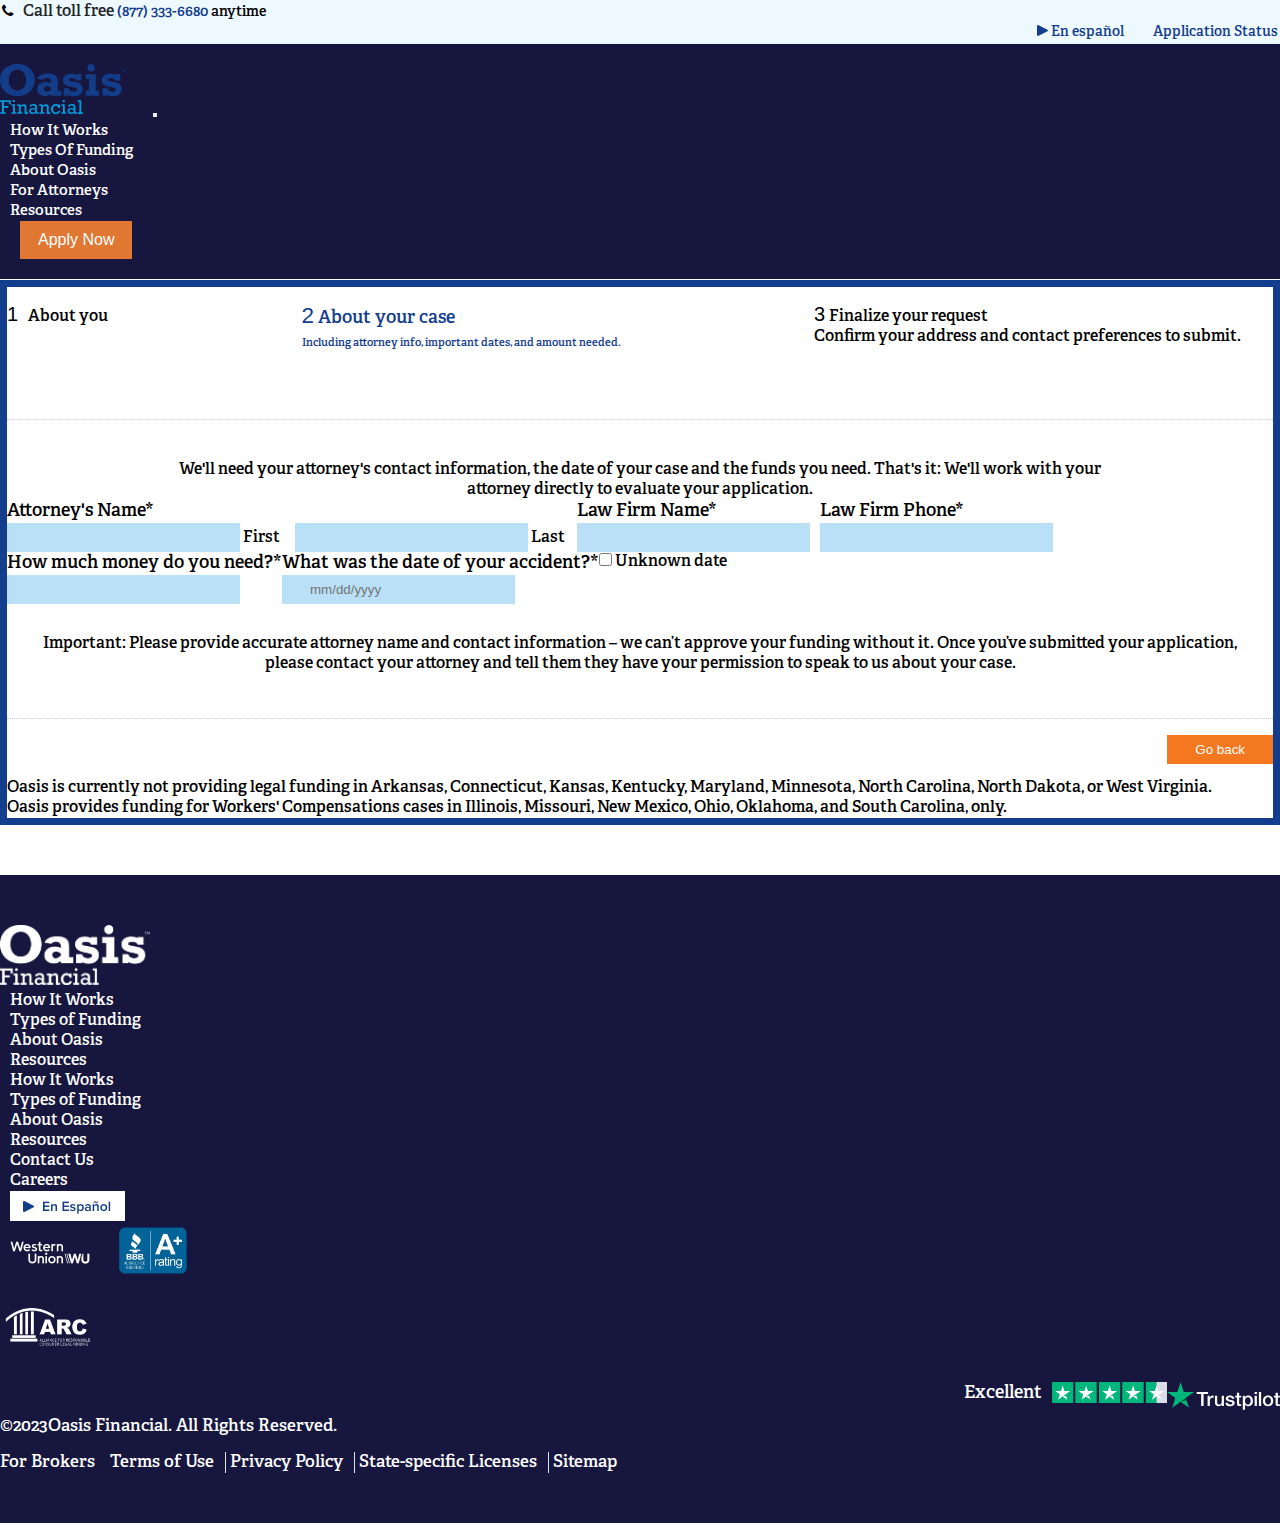
<file: form2.html>
<!doctype html>
<html lang="en">
   <head>
      <!-- Required meta tags -->
      <meta charset="utf-8">
      <meta name="viewport" content="width=device-width, initial-scale=1">
      <link rel="stylesheet" href="style.css">
      <!-- Bootstrap CSS -->
      <link href="https://cdn.jsdelivr.net/npm/bootstrap@5.0.2/dist/css/bootstrap.min.css" rel="stylesheet" integrity="sha384-EVSTQN3/azprG1Anm3QDgpJLIm9Nao0Yz1ztcQTwFspd3yD65VohhpuuCOmLASjC" crossorigin="anonymous">
      <!-- Fontawesome css  -->
      <link rel="stylesheet" href="https://cdnjs.cloudflare.com/ajax/libs/font-awesome/4.7.0/css/font-awesome.min.css">
      <title>Morris</title>
   </head>
   <body>
      <header id="topheader">
         <div class="container">
            <div class="row">
               <div class="col-md-6">
                  <small style="font-size: .9rem;">
                  <i class="fa fa-phone phone-icon"></i>
                  <span class="call_toll">Call toll free</span> 
                  <a href="tel:877.333.6680" class="callTollFree">(877) 333-6680</a> 
                  <span class="call_anytime">anytime</span>
                  </small>
               </div>
               <div class="col-md-6 flote_text">
                  <a class="bold_anchor" href="https://www.oasisfinancial.com/es/" class="lang">
                     <svg width="11px" height="11px" viewBox="0 0 11 11" version="1.1" class="mr-2 position-relative" style="top:-1px">
                        <g id="Mockup" stroke="none" stroke-width="1" fill="none" fill-rule="evenodd">
                           <g id="Desktop-//-About-" transform="translate(-279.000000, -2897.000000)" fill="#133D8D">
                              <g id="Group" transform="translate(277.000000, 2887.000000)">
                                 <g id="noun_triangle_1730476_000000" transform="translate(7.500000, 15.500000) rotate(90.000000) translate(-7.500000, -15.500000) translate(2.000000, 10.000000)">
                                    <path d="M6.36080666,0.564102564 L10.8553266,9.32938856 C11.0482245,9.69822485 11.0482245,10.0887574 10.8553266,10.4575937 C10.6817185,10.8047337 10.373082,11 10.0065761,11 L0.998246383,11 C0.631740465,11 0.323103902,10.8047337 0.13020605,10.4575937 C-0.0434020167,10.0887574 -0.0434020167,9.69822485 0.13020605,9.32938856 L4.64401578,0.564102564 C4.81762385,0.195266272 5.12626041,0 5.49276633,0 C5.85927225,0 6.16790881,0.195266272 6.36080666,0.564102564 Z" id="Path"></path>
                                 </g>
                              </g>
                           </g>
                        </g>
                     </svg>
                     En español
                  </a>
                  <a class="float-right bold_anchor"  href="#/">
                  Application Status</a>
               </div>
            </div>
         </div>
      </header>
      <header id="siteheader">
         <nav class="navbar navbar-expand-lg">
            <div class="container">
               <a class="navbar-brand" href="#"><img src="img/Oasis-logo.svg"></a>
               <button class="navbar-toggler" type="button" data-bs-toggle="collapse" data-bs-target="#navbarSupportedContent" aria-controls="navbarSupportedContent" aria-expanded="false" aria-label="Toggle navigation">
               <span class="navbar-toggler-icon"></span>
               </button>
               <div class="collapse navbar-collapse" id="navbarSupportedContent">
                  <ul class="navbar-nav ms-auto mb-2 mb-lg-0">
                     <li class="nav-item">
                        <a class="nav-link active" aria-current="page" href="#">How It Works</a>
                     </li>
                     <li class="nav-item"><a class="nav-link" href="#">Types Of Funding</a></li>
                     <li class="nav-item"><a class="nav-link" href="#">About Oasis</a></li>
                     <li class="nav-item"><a class="nav-link" href="#">For Attorneys</a></li>
                     <li class="nav-item"><a class="nav-link" href="#">Resources</a></li>
                     <button class="btn-hd">Apply Now</button>
                  </ul>
               </div>
            </div>
         </nav>
      </header>

      <div class="section pt-5 pt-md-6 pb-md-7 overlap d-none d-md-block" id="getstarted">
        <div class="container-fluid">
           <div class="row">
              <div class="col-lg-10 offset-lg-1">
                 <div class="row justify-content-center">
                    <div class="col-md-12 border-top border-secondary text-center bg-white shadow pt-5 pt-md-5" style="border-width:7px !important;">
                       <div class="row justify-content-center">
                          <div class="col-md-10">
                             <div class="gf_browser_chrome gform_wrapper gform_legacy_markup_wrapper gform-theme--no-framework" data-form-theme="legacy" data-form-index="0" id="gform_wrapper_26" >
                                <div id="gf_26" class="gform_anchor" tabindex="-1"></div>
                                <form method="post" enctype="multipart/form-data" id="gform_26" action="/#gf_26" data-formid="26" novalidate="">
                                   <div id="gf_page_steps_26" class="gf_page_steps">
                                      <div id="gf_step_26_1" class="gf_step gf_step_first gf_step_completed gf_step_previous"><span class="gf_step_number">1</span><span class="gf_step_label">&nbsp; About you</span></div>
                                      <div id="gf_step_26_2" class="gf_step gf_step_active"><span class="gf_step_number">2</span><span class="gf_step_label">About your case<br><span class="subtext">Including attorney info, important dates, and amount needed.</span></span></div>
                                      <div id="gf_step_26_3" class="gf_step gf_step_last gf_step_next gf_step_pending"><span class="gf_step_number">3</span><span class="gf_step_label">Finalize your request<br><span class="subtext">Confirm your address and contact preferences to submit.</span></span></div>
                                   </div>
                                   <div class="gform-body gform_body">
                                      <div id="gform_page_26_1" class="gform_page " style="display:none;">
                                         <div class="gform_page_fields">
                                            <ul id="gform_fields_26" class="gform_fields top_label form_sublabel_below description_below">
                                                <li id="field_26_51" class="gfield gfield--type-html gfield_html gfield_html_formatted gfield_no_follows_desc field_sublabel_below gfield--no-description field_description_below gfield_visibility_visible" data-js-reload="field_26_51">
                                                   <h2 style="text-align: center;" align="center">Let's get started.</h2>
                                                   <p style="text-align: center;" align="center">There is <strong>no fee to apply</strong>, and you owe us nothing if you lose your case.  Questions? Call us at  <a href="tel:877-333-6680">(877) 333-6680</a>.</p>
                                                </li>
                                                </ul>
                                                
                                            <ul id="gform_fields_26" class="gform_fields top_label form_sublabel_below description_below">
                                              
                                               <li id="field_26_8" class="gfield gfield--type-text gf_quarter gfield_contains_required field_sublabel_below gfield--no-description field_description_below gfield_visibility_visible" data-js-reload="field_26_8">
                                                  <label class="gfield_label gform-field-label" for="input_26_8">First Name<span class="gfield_required"><span class="gfield_required gfield_required_asterisk">*</span></span></label>
                                                  <div class="ginput_container ginput_container_text"><input name="input_8" id="input_26_8" type="text" value="anil" class="medium" aria-required="true" aria-invalid="false"> </div>
                                               </li>
                                               <li id="field_26_9" class="gfield gfield--type-text gf_quarter gfield_contains_required field_sublabel_below gfield--no-description field_description_below gfield_visibility_visible" data-js-reload="field_26_9">
                                                  <label class="gfield_label gform-field-label" for="input_26_9">Last Name<span class="gfield_required"><span class="gfield_required gfield_required_asterisk">*</span></span></label>
                                                  <div class="ginput_container ginput_container_text"><input name="input_9" id="input_26_9" type="text" value="ken" class="medium" aria-required="true" aria-invalid="false"> </div>
                                               </li>
                                               <li id="field_26_2" class="gfield gfield--type-email gf_quarter gfield_contains_required field_sublabel_below gfield--no-description field_description_below gfield_visibility_visible" data-js-reload="field_26_2">
                                                  <label class="gfield_label gform-field-label" for="input_26_2">Email<span class="gfield_required"><span class="gfield_required gfield_required_asterisk">*</span></span></label>
                                                  <div class="ginput_container ginput_container_email">
                                                     <input name="input_2" id="input_26_2" type="email" value="anilkain851666999@gmail.com" class="medium" aria-required="true" aria-invalid="false">
                                                  </div>
                                               </li>
                                               <li id="field_26_3" class="gfield gfield--type-phone gf_quarter gfield_contains_required field_sublabel_below gfield--has-description field_description_below gfield_visibility_visible" data-js-reload="field_26_3">
                                                  <label class="gfield_label gform-field-label" for="input_26_3">Phone Number<span class="gfield_required"><span class="gfield_required gfield_required_asterisk">*</span></span></label>
                                                  <div class="ginput_container ginput_container_phone"><input name="input_3" id="input_26_3" type="tel" value="(666) 666-6666" class="medium" aria-required="true" aria-invalid="false" aria-describedby="gfield_description_26_3"></div>
                                                  <div class="gfield_description" id="gfield_description_26_3">
                                                     <p class="description">By providing your phone number above, you consent to receive informational and promotional phone calls and text messages to the number you provided about the status of your application, related funding or other funding opportunities.  To opt-out, visit <a href="/privacy-rights">www.oasisfinancial.com/privacy-rights</a></p>
                                                  </div>
                                               </li>
                                               <li id="field_26_48" class="gfield gfield--type-address validateState gf_left_third gfield_contains_required field_sublabel_below gfield--has-description field_description_below gfield_visibility_visible" data-js-reload="field_26_48">
                                                  <label class="gfield_label gform-field-label gfield_label_before_complex">What state do you live in?<span class="gfield_required"><span class="gfield_required gfield_required_asterisk">*</span></span></label>    
                                                  <div class="ginput_complex ginput_container has_state ginput_container_address gform-grid-row" id="input_26_48">
                                                     <span class="ginput_right address_state ginput_address_state gform-grid-col" id="input_26_48_4_container">
                                                        <select name="input_48.4" id="input_26_48_4" aria-required="true" aria-invalid="false">
                                                           <option value="">State</option>
                                                           <option value="Alabama" selected="selected">Alabama</option>
                                                           <option value="Alaska">Alaska</option>
                                                           <option value="American Samoa">American Samoa</option>
                                                           <option value="Arizona">Arizona</option>
                                                           <option value="Arkansas">Arkansas</option>
                                                           <option value="California">California</option>
                                                           <option value="Colorado">Colorado</option>
                                                           <option value="Connecticut">Connecticut</option>
                                                           <option value="Delaware">Delaware</option>
                                                           <option value="District of Columbia">District of Columbia</option>
                                                           <option value="Florida">Florida</option>
                                                           <option value="Georgia">Georgia</option>
                                                           <option value="Guam">Guam</option>
                                                           <option value="Hawaii">Hawaii</option>
                                                           <option value="Idaho">Idaho</option>
                                                           <option value="Illinois">Illinois</option>
                                                           <option value="Indiana">Indiana</option>
                                                           <option value="Iowa">Iowa</option>
                                                           <option value="Kansas">Kansas</option>
                                                           <option value="Kentucky">Kentucky</option>
                                                           <option value="Louisiana">Louisiana</option>
                                                           <option value="Maine">Maine</option>
                                                           <option value="Maryland">Maryland</option>
                                                           <option value="Massachusetts">Massachusetts</option>
                                                           <option value="Michigan">Michigan</option>
                                                           <option value="Minnesota">Minnesota</option>
                                                           <option value="Mississippi">Mississippi</option>
                                                           <option value="Missouri">Missouri</option>
                                                           <option value="Montana">Montana</option>
                                                           <option value="Nebraska">Nebraska</option>
                                                           <option value="Nevada">Nevada</option>
                                                           <option value="New Hampshire">New Hampshire</option>
                                                           <option value="New Jersey">New Jersey</option>
                                                           <option value="New Mexico">New Mexico</option>
                                                           <option value="New York">New York</option>
                                                           <option value="North Carolina">North Carolina</option>
                                                           <option value="North Dakota">North Dakota</option>
                                                           <option value="Northern Mariana Islands">Northern Mariana Islands</option>
                                                           <option value="Ohio">Ohio</option>
                                                           <option value="Oklahoma">Oklahoma</option>
                                                           <option value="Oregon">Oregon</option>
                                                           <option value="Pennsylvania">Pennsylvania</option>
                                                           <option value="Puerto Rico">Puerto Rico</option>
                                                           <option value="Rhode Island">Rhode Island</option>
                                                           <option value="South Carolina">South Carolina</option>
                                                           <option value="South Dakota">South Dakota</option>
                                                           <option value="Tennessee">Tennessee</option>
                                                           <option value="Texas">Texas</option>
                                                           <option value="Utah">Utah</option>
                                                           <option value="U.S. Virgin Islands">U.S. Virgin Islands</option>
                                                           <option value="Vermont">Vermont</option>
                                                           <option value="Virginia">Virginia</option>
                                                           <option value="Washington">Washington</option>
                                                           <option value="West Virginia">West Virginia</option>
                                                           <option value="Wisconsin">Wisconsin</option>
                                                           <option value="Wyoming">Wyoming</option>
                                                        </select>
                                                        <label for="input_26_48_4" id="input_26_48_4_label" class="gform-field-label gform-field-label--type-sub ">State</label>
                                                     </span>
                                                     <input type="hidden" class="gform_hidden" name="input_48.6" id="input_26_48_6" value="United States">
                                                     <div class="gf_clear gf_clear_complex"></div>
                                                     <span class="errorState" style="display: none;">Oasis does not fund applications in your state.</span>
                                                  </div>
                                                  <div class="gfield_description" id="gfield_description_26_48">View Oasis Financial’s <a href="/state-specific-licenses/" target="_blank">state-specific licenses</a>, including South Carolina.</div>
                                               </li>
                                               <li id="field_26_13" class="gfield gfield--type-select validateCase gf_middle_third gfield_contains_required field_sublabel_below gfield--no-description field_description_below gfield_visibility_visible" data-js-reload="field_26_13">
                                                  <label class="gfield_label gform-field-label" for="input_26_13">What kind of case do you have<span class="gfield_required"><span class="gfield_required gfield_required_asterisk">*</span></span></label>
                                                  <div class="ginput_container ginput_container_select">
                                                     <select name="input_13" id="input_26_13" class="medium gfield_select" aria-required="true" aria-invalid="false">
                                                        <option value="">Select One</option>
                                                        <option value="Auto Accident" selected="selected">Auto Accident</option>
                                                        <option value="Workers Compensation">Workers' Compensation</option>
                                                        <option value="Slip and Fall">Slip and Fall / Injury on Other's Property</option>
                                                        <option value="Baby / Talcum Powder">Baby / Talcum Powder</option>
                                                        <option value="Roundup">Roundup</option>
                                                        <option value="Wrongful Death">Wrongful Death</option>
                                                        <option value="Wrongful Termination / Employment">Wrongful Termination / Employment</option>
                                                        <option value="Sexual Harassment / Abuse">Sexual Harassment / Abuse</option>
                                                        <option value="Other">Other</option>
                                                        <option value="Social Security/Disablilty">Social Security/Disablilty</option>
                                                     </select>
                                                     <span class="errorCase" style="display: none;">Oasis does not fund workers compensation cases in your state.</span><span class="errorCaseSocial" style="display: none;">Oasis does not fund  Social Security/Disability cases.</span><span class="errorCasePowder" style="display: none;">Oasis does not currently fund baby/talcum powder cases.</span>
                                                  </div>
                                               </li>
                                               <li id="field_26_46" class="gfield gfield--type-radio gfield--type-choice gf_right_third gf_list_twocol gfield_contains_required field_sublabel_below gfield--no-description field_description_below gfield_visibility_visible" data-js-reload="field_26_46">
                                                  <label class="gfield_label gform-field-label">Are you currently working with an attorney on this case?<span class="gfield_required"><span class="gfield_required gfield_required_asterisk">*</span></span></label>
                                                  <div class="ginput_container ginput_container_radio">
                                                     <ul class="gfield_radio" id="input_26_46">
                                                        <li class="gchoice gchoice_26_46_0">
                                                           <input name="input_46" type="radio" value="TRUE" checked="checked" id="choice_26_46_0">
                                                           <label for="choice_26_46_0" id="label_26_46_0" class="gform-field-label gform-field-label--type-inline">Yes</label>
                                                        </li>
                                                        <li class="gchoice gchoice_26_46_1">
                                                           <input name="input_46" type="radio" value="FALSE" id="choice_26_46_1">
                                                           <label for="choice_26_46_1" id="label_26_46_1" class="gform-field-label gform-field-label--type-inline">No, not yet</label>
                                                        </li>
                                                     </ul>
                                                  </div>
                                               </li>
                                            </ul>
                                         </div>
                                         <div class="gform_page_footer top_label">
                                            <input type="button" id="gform_next_button_26_43" class="gform_next_button gform-theme-button button" value="Continue to case details"> 
                                         </div>
                                      </div>
                                      <div id="gform_page_26_2" class="gform_page">
                                         <div class="gform_page_fields">
                                            <ul id="gform_fields_26_2" class="gform_fields top_label form_sublabel_below description_below">
                                                <li id="field_26_52" class="gfield gfield--type-html gfield_html gfield_html_formatted gfield_no_follows_desc field_sublabel_below gfield--no-description field_description_below gfield_visibility_visible" data-js-reload="field_26_52">
                                                   <p>We'll need your <strong>attorney's contact information</strong>, the date of your case and the funds you need. That's it: We'll work with your attorney directly to evaluate your application.</p>
                                                </li>
                                                </ul>
                                            <ul id="gform_fields_26_2" class="gform_fields top_label form_sublabel_below description_below">
                                            
                                               <li id="field_26_21" class="gfield gfield--type-name gf_left_third gfield_contains_required field_sublabel_below gfield--no-description field_description_below gfield_visibility_visible" data-js-reload="field_26_21">
                                                  <label class="gfield_label gform-field-label gfield_label_before_complex">Attorney's Name<span class="gfield_required"><span class="gfield_required gfield_required_asterisk">*</span></span></label>
                                                  <div class="ginput_complex ginput_container ginput_container--name no_prefix has_first_name no_middle_name has_last_name no_suffix gf_name_has_2 ginput_container_name gform-grid-row" id="input_26_21">
                                                     <span id="input_26_21_3_container" class="name_first gform-grid-col gform-grid-col--size-auto">
                                                     <input type="text" name="input_21.3" id="input_26_21_3" value="" aria-required="true">
                                                     <label for="input_26_21_3" class="gform-field-label gform-field-label--type-sub ">First</label>
                                                     </span>
                                                     <span id="input_26_21_6_container" class="name_last gform-grid-col gform-grid-col--size-auto">
                                                     <input type="text" name="input_21.6" id="input_26_21_6" value="" aria-required="true">
                                                     <label for="input_26_21_6" class="gform-field-label gform-field-label--type-sub ">Last</label>
                                                     </span>
                                                  </div>
                                               </li>

                                               <li id="field_26_18" class="gfield gfield--type-text gf_middle_third gfield_contains_required field_sublabel_below gfield--no-description field_description_below gfield_visibility_visible" data-js-reload="field_26_18">
                                                  <label class="gfield_label gform-field-label" for="input_26_18">Law Firm Name<span class="gfield_required"><span class="gfield_required gfield_required_asterisk">*</span></span></label>
                                                  <div class="ginput_container ginput_container_text"><input name="input_18" id="input_26_18" type="text" value="" class="medium" aria-required="true" aria-invalid="false"> </div>
                                               </li>

                                               <li id="field_26_33" class="gfield gfield--type-phone gf_right_third gfield_contains_required field_sublabel_below gfield--no-description field_description_below gfield_visibility_visible" data-js-reload="field_26_33">
                                                  <label class="gfield_label gform-field-label" for="input_26_33">Law Firm Phone<span class="gfield_required"><span class="gfield_required gfield_required_asterisk">*</span></span></label>
                                                  <div class="ginput_container ginput_container_phone"><input name="input_33" id="input_26_33" type="tel" value="" class="medium" aria-required="true" aria-invalid="false"></div>
                                               </li>

                                               
                                            </ul>
                                            <ul id="gform_fields_26_2">
                                                <li id="field_26_14" class="gfield gfield--type-text gf_left_third gfield_contains_required field_sublabel_below gfield--no-description field_description_below gfield_visibility_visible" data-js-reload="field_26_14">
                                                    <label class="gfield_label gform-field-label" for="input_26_14">How much money do you need?<span class="gfield_required"><span class="gfield_required gfield_required_asterisk">*</span></span></label>
                                                    <div class="ginput_container ginput_container_text"><input name="input_14" id="input_26_14" type="text" value="" class="medium" aria-required="true" aria-invalid="false"> </div>
                                                 </li>
  
                                                 <li id="field_26_22" class="gfield gfield--type-date gfield--input-type-datepicker gfield--datepicker-no-icon gf_middle_third gfield_contains_required field_sublabel_below gfield--no-description field_description_below gfield_visibility_visible" data-js-reload="field_26_22">
                                                    <label class="gfield_label gform-field-label" for="input_26_22">What was the date of your accident?<span class="gfield_required"><span class="gfield_required gfield_required_asterisk">*</span></span></label>
                                                    <div class="ginput_container ginput_container_date">
                                                       <input name="input_22" id="input_26_22" type="text" value="" class="datepicker gform-datepicker mdy datepicker_no_icon gdatepicker-no-icon hasDatepicker initialized" placeholder="mm/dd/yyyy" aria-describedby="input_26_22_date_format" aria-invalid="false" aria-required="true">
                                                       <!-- <span id="input_26_22_date_format" class="screen-reader-text">MM slash DD slash YYYY</span> -->
                                                    </div>
                                                    <input type="hidden" id="gforms_calendar_icon_input_26_22" class="gform_hidden" value="https://www.oasisfinancial.com/wp-content/plugins/gravityforms/images/datepicker/datepicker.svg">
                                                 </li>
                                                 <li id="field_26_23" class="gfield gfield--type-checkbox gfield--type-choice gf_right_third field_sublabel_below gfield--no-description field_description_below gfield_visibility_visible" data-js-reload="field_26_23">
                                                    <label class="gfield_label gform-field-label screen-reader-text gfield_label_before_complex"></label>
                                                    <div class="ginput_container ginput_container_checkbox">
                                                       <ul class="gfield_checkbox" id="input_26_23">
                                                          <li class="gchoice gchoice_26_23_1">
                                                             <input class="gfield-choice-input" name="input_23.1" type="checkbox" value="Unknown date" id="choice_26_23_1">
                                                             <label for="choice_26_23_1" id="label_26_23_1" class="gform-field-label gform-field-label--type-inline">Unknown date</label>
                                                          </li>
                                                       </ul>
                                                    </div>
                                                 </li>
                                            </ul>
                                            <ul id="gform_fields_26_2">
                                                
                                                 <li id="field_26_49" class="gfield gfield--type-html gfield_html gfield_html_formatted gfield_no_follows_desc field_sublabel_below gfield--no-description field_description_below gfield_visibility_visible" data-js-reload="field_26_49">
                                                    <p><strong>Important: Please provide accurate attorney name and contact information – we can’t approve your funding without it. Once you’ve submitted your application, please contact your attorney and tell them they have your permission to speak to us about your case.</strong></p>
                                                 </li>
                                            </ul>
                                         </div>
                                         <div class="gform_page_footer top_label">
                                            <input type="button" id="gform_previous_button_26_44" class="gform_previous_button gform-theme-button gform-theme-button--secondary button" value="Go back" > 
                                         </div>
                                      </div>
                                   </div>
                                </form>
                             </div>
                           
                             <p class="small text-dark mt-md-7 d-none d-md-block">Oasis is currently not providing legal funding in Arkansas, Connecticut, Kansas, Kentucky, Maryland, Minnesota, North Carolina, North Dakota, or  West Virginia.<br>Oasis provides funding for Workers' Compensations cases in Illinois, Missouri, New Mexico, Ohio, Oklahoma, and  South Carolina, only.</p>
                          </div>
                       </div>
                    </div>
                 </div>
              </div>
           </div>
        </div>
     </div>


      <!-- ==========Footer start===========-->
      <footer id="sitefooter">
         <div class="container">
            <div class="row">
               <div class="col-xl-2 col-lg-2 col-md-12">
                  <img  class="footer_logo" src="img/Oasis-logo-white.webp">
               </div>
               <div class="col-xl-2 col-lg-2 col-md-12">
                  <div class="nav footerNav">
                     <ul>
                        <li class="nav-item"><a href="#" class="nav-link">How It Works</a></li>
                        <li class="nav-item"><a href="#" class="nav-link">Types of Funding</a></li>
                        <li class="nav-item"><a href="#" class="nav-link">About Oasis</a></li>
                        <li class="nav-item"><a href="#" class="nav-link">Resources</a></li>
                     </ul>
                  </div>
               </div>
               <div class="col-xl-2 col-lg-2 col-md-12">
                  <div class="nav footerNav">
                     <ul>
                        <li class="nav-item"><a href="#" class="nav-link">How It Works</a></li>
                        <li class="nav-item"><a href="#" class="nav-link">Types of Funding</a></li>
                        <li class="nav-item"><a href="#" class="nav-link">About Oasis</a></li>
                        <li class="nav-item"><a href="#" class="nav-link">Resources</a></li>
                     </ul>
                  </div>
               </div>
               <div class="col-xl-2 col-lg-2 col-md-12">
                  <div class="nav footerNav">
                     <ul>
                        <li class="nav-item"><a href="#" class="nav-link">Contact Us</a></li>
                        <li class="nav-item"><a href="#" class="nav-link">Careers</a></li>
                        <li class="nav-item"><a href="#" class="nav-link">
                           <img width="230" height="60" style="max-width:115px; height:auto;" src="img/ESP_footer.webp" alt="Español"  class="entered lazyloaded">
                           </a>
                        </li>
                     </ul>
                  </div>
               </div>
               <div class="col-xl-2 col-lg-2 col-md-12">
                  <img class="footer_img_sm" src="img/WU_LOGO_PRIM_ST_R_BL_RGB-1.webp">
                  <img class="footer_img_sm" src="img/BBB-A-rating.webp">
               </div>
               <div class="col-xl-2 col-lg-2 col-md-12">
                  <img class="footer_img_sm" src="img/ARC-LOGO-PNG_WHT.webp">
               </div>
            </div>
            <div class="row">
               <div id="tp-widget-wrapper" class="tp-widget-wrapper visible">
                  <a id="profile-link" target="_blank" href="https://www.trustpilot.com/review/oasisfinancial.com?utm_medium=trustbox&amp;utm_source=MicroStar">
                     <!-- Human Score -->
                     <div id="trust-score" class="tp-widget-trustscore">Excellent</div>
                     <!-- Stars -->
                     <div id="tp-widget-stars" class="tp-widget-stars">
                        <div class="">
                           <div class="tp-stars tp-stars--4 tp-stars--4--half">
                              <div>
                                 <svg role="img" aria-labelledby="starRating" viewBox="0 0 251 46" xmlns="http://www.w3.org/2000/svg">
                                    <title id="starRating" lang="en">4.6 out of five star rating on Trustpilot</title>
                                    <g class="tp-star">
                                       <path class="tp-star__canvas" fill="#dcdce6" d="M0 46.330002h46.375586V0H0z"></path>
                                       <path class="tp-star__shape" d="M39.533936 19.711433L13.230239 38.80065l3.838216-11.797827L7.02115 19.711433h12.418975l3.837417-11.798624 3.837418 11.798624h12.418975zM23.2785 31.510075l7.183595-1.509576 2.862114 8.800152L23.2785 31.510075z" fill="#FFF"></path>
                                    </g>
                                    <g class="tp-star">
                                       <path class="tp-star__canvas" fill="#dcdce6" d="M51.24816 46.330002h46.375587V0H51.248161z"></path>
                                       <path class="tp-star__canvas--half" fill="#dcdce6" d="M51.24816 46.330002h23.187793V0H51.248161z"></path>
                                       <path class="tp-star__shape" d="M74.990978 31.32991L81.150908 30 84 39l-9.660206-7.202786L64.30279 39l3.895636-11.840666L58 19.841466h12.605577L74.499595 8l3.895637 11.841466H91L74.990978 31.329909z" fill="#FFF"></path>
                                    </g>
                                    <g class="tp-star">
                                       <path class="tp-star__canvas" fill="#dcdce6" d="M102.532209 46.330002h46.375586V0h-46.375586z"></path>
                                       <path class="tp-star__canvas--half" fill="#dcdce6" d="M102.532209 46.330002h23.187793V0h-23.187793z"></path>
                                       <path class="tp-star__shape" d="M142.066994 19.711433L115.763298 38.80065l3.838215-11.797827-10.047304-7.291391h12.418975l3.837418-11.798624 3.837417 11.798624h12.418975zM125.81156 31.510075l7.183595-1.509576 2.862113 8.800152-10.045708-7.290576z" fill="#FFF"></path>
                                    </g>
                                    <g class="tp-star">
                                       <path class="tp-star__canvas" fill="#dcdce6" d="M153.815458 46.330002h46.375586V0h-46.375586z"></path>
                                       <path class="tp-star__canvas--half" fill="#dcdce6" d="M153.815458 46.330002h23.187793V0h-23.187793z"></path>
                                       <path class="tp-star__shape" d="M193.348355 19.711433L167.045457 38.80065l3.837417-11.797827-10.047303-7.291391h12.418974l3.837418-11.798624 3.837418 11.798624h12.418974zM177.09292 31.510075l7.183595-1.509576 2.862114 8.800152-10.045709-7.290576z" fill="#FFF"></path>
                                    </g>
                                    <g class="tp-star">
                                       <path class="tp-star__canvas" fill="#dcdce6" d="M205.064416 46.330002h46.375587V0h-46.375587z"></path>
                                       <path class="tp-star__canvas--half" fill="#dcdce6" d="M205.064416 46.330002h23.187793V0h-23.187793z"></path>
                                       <path class="tp-star__shape" d="M244.597022 19.711433l-26.3029 19.089218 3.837419-11.797827-10.047304-7.291391h12.418974l3.837418-11.798624 3.837418 11.798624h12.418975zm-16.255436 11.798642l7.183595-1.509576 2.862114 8.800152-10.045709-7.290576z" fill="#FFF"></path>
                                    </g>
                                 </svg>
                              </div>
                           </div>
                        </div>
                     </div>
                     <!-- Logo -->
                     <div id="tp-widget-logo" class="tp-widget-logo">
                        <div class="">
                           <div>
                              <svg class="trustpilot" role="img" aria-labelledby="trustpilotLogo" viewBox="0 0 126 31" >
                                 <title id="trustpilotLogo">Trustpilot</title>
                                 <path class="tp-logo__text" d="M33.074774 11.07005H45.81806v2.364196h-5.010656v13.290316h-2.755306V13.434246h-4.988435V11.07005h.01111zm12.198892 4.319629h2.355341v2.187433h.04444c.077771-.309334.222203-.60762.433295-.894859.211092-.287239.466624-.56343.766597-.79543.299972-.243048.633276-.430858.999909-.585525.366633-.14362.744377-.220953 1.12212-.220953.288863 0 .499955.011047.611056.022095.1111.011048.222202.033143.344413.04419v2.408387c-.177762-.033143-.355523-.055238-.544395-.077333-.188872-.022096-.366633-.033143-.544395-.033143-.422184 0-.822148.08838-1.199891.254096-.377744.165714-.699936.41981-.977689.740192-.277753.331429-.499955.729144-.666606 1.21524-.166652.486097-.244422 1.03848-.244422 1.668195v5.39125h-2.510883V15.38968h.01111zm18.220567 11.334883H61.02779v-1.579813h-.04444c-.311083.574477-.766597 1.02743-1.377653 1.369908-.611055.342477-1.233221.51924-1.866497.51924-1.499864 0-2.588654-.364573-3.25526-1.104765-.666606-.740193-.999909-1.856005-.999909-3.347437V15.38968h2.510883v6.948968c0 .994288.188872 1.701337.577725 2.1101.377744.408763.922139.618668 1.610965.618668.533285 0 .96658-.077333 1.322102-.243048.355524-.165714.644386-.37562.855478-.65181.222202-.265144.377744-.596574.477735-.972194.09999-.37562.144431-.784382.144431-1.226288v-6.573349h2.510883v11.323836zm4.27739-3.634675c.07777.729144.355522 1.237336.833257 1.535623.488844.287238 1.06657.441905 1.744286.441905.233312 0 .499954-.022095.799927-.055238.299973-.033143.588836-.110476.844368-.209905.266642-.099429.477734-.254096.655496-.452954.166652-.198857.244422-.452953.233312-.773335-.01111-.320381-.133321-.585525-.355523-.784382-.222202-.209906-.499955-.364573-.844368-.497144-.344413-.121525-.733267-.232-1.17767-.320382-.444405-.088381-.888809-.18781-1.344323-.287239-.466624-.099429-.922138-.232-1.355432-.37562-.433294-.14362-.822148-.342477-1.166561-.596573-.344413-.243048-.622166-.56343-.822148-.950097-.211092-.386668-.311083-.861716-.311083-1.436194 0-.618668.155542-1.12686.455515-1.54667.299972-.41981.688826-.75124 1.14434-1.005336.466624-.254095.97769-.430858 1.544304-.541334.566615-.099429 1.11101-.154667 1.622075-.154667.588836 0 1.15545.066286 1.688736.18781.533285.121524 1.02213.320381 1.455423.60762.433294.276191.788817.640764 1.07768 1.08267.288863.441905.466624.98324.544395 1.612955h-2.621984c-.122211-.596572-.388854-1.005335-.822148-1.204193-.433294-.209905-.933248-.309334-1.488753-.309334-.177762 0-.388854.011048-.633276.04419-.244422.033144-.466624.088382-.688826.165715-.211092.077334-.388854.198858-.544395.353525-.144432.154667-.222203.353525-.222203.60762 0 .309335.111101.552383.322193.740193.211092.18781.488845.342477.833258.475048.344413.121524.733267.232 1.177671.320382.444404.088381.899918.18781 1.366542.287239.455515.099429.899919.232 1.344323.37562.444404.14362.833257.342477 1.17767.596573.344414.254095.622166.56343.833258.93905.211092.37562.322193.850668.322193 1.40305 0 .673906-.155541 1.237336-.466624 1.712385-.311083.464001-.711047.850669-1.199891 1.137907-.488845.28724-1.04435.508192-1.644295.640764-.599946.132572-1.199891.198857-1.788727.198857-.722156 0-1.388762-.077333-1.999818-.243048-.611056-.165714-1.14434-.408763-1.588745-.729144-.444404-.33143-.799927-.740192-1.05546-1.226289-.255532-.486096-.388853-1.071621-.411073-1.745528h2.533103v-.022095zm8.288135-7.700208h1.899828v-3.402675h2.510883v3.402675h2.26646v1.867052h-2.26646v6.054109c0 .265143.01111.486096.03333.684954.02222.18781.07777.353524.155542.486096.07777.132572.199981.232.366633.298287.166651.066285.377743.099428.666606.099428.177762 0 .355523 0 .533285-.011047.177762-.011048.355523-.033143.533285-.077334v1.933338c-.277753.033143-.555505.055238-.811038.088381-.266642.033143-.533285.04419-.811037.04419-.666606 0-1.199891-.066285-1.599855-.18781-.399963-.121523-.722156-.309333-.944358-.552381-.233313-.243049-.377744-.541335-.466625-.905907-.07777-.364573-.13332-.784383-.144431-1.248384v-6.683825h-1.899827v-1.889147h-.02222zm8.454788 0h2.377562V16.9253h.04444c.355523-.662858.844368-1.12686 1.477644-1.414098.633276-.287239 1.310992-.430858 2.055369-.430858.899918 0 1.677625.154667 2.344231.475048.666606.309335 1.222111.740193 1.666515 1.292575.444405.552382.766597 1.193145.9888 1.92229.222202.729145.333303 1.513527.333303 2.3421 0 .762288-.099991 1.50248-.299973 2.20953-.199982.718096-.499955 1.347812-.899918 1.900194-.399964.552383-.911029.98324-1.533194 1.31467-.622166.33143-1.344323.497144-2.18869.497144-.366634 0-.733267-.033143-1.0999-.099429-.366634-.066286-.722157-.176762-1.05546-.320381-.333303-.14362-.655496-.33143-.933249-.56343-.288863-.232-.522175-.497144-.722157-.79543h-.04444v5.656393h-2.510883V15.38968zm8.77698 5.67849c0-.508193-.06666-1.005337-.199981-1.491433-.133321-.486096-.333303-.905907-.599946-1.281527-.266642-.37562-.599945-.673906-.988799-.894859-.399963-.220953-.855478-.342477-1.366542-.342477-1.05546 0-1.855387.364572-2.388672 1.093717-.533285.729144-.799928 1.701337-.799928 2.916578 0 .574478.066661 1.104764.211092 1.59086.144432.486097.344414.905908.633276 1.259432.277753.353525.611056.629716.99991.828574.388853.209905.844367.309334 1.355432.309334.577725 0 1.05546-.121524 1.455423-.353525.399964-.232.722157-.541335.97769-.905907.255531-.37562.444403-.79543.555504-1.270479.099991-.475049.155542-.961145.155542-1.458289zm4.432931-9.99812h2.510883v2.364197h-2.510883V11.07005zm0 4.31963h2.510883v11.334883h-2.510883V15.389679zm4.755124-4.31963h2.510883v15.654513h-2.510883V11.07005zm10.210184 15.963847c-.911029 0-1.722066-.154667-2.433113-.452953-.711046-.298287-1.310992-.718097-1.810946-1.237337-.488845-.530287-.866588-1.160002-1.12212-1.889147-.255533-.729144-.388854-1.535622-.388854-2.408386 0-.861716.133321-1.657147.388853-2.386291.255533-.729145.633276-1.35886 1.12212-1.889148.488845-.530287 1.0999-.93905 1.810947-1.237336.711047-.298286 1.522084-.452953 2.433113-.452953.911028 0 1.722066.154667 2.433112.452953.711047.298287 1.310992.718097 1.810947 1.237336.488844.530287.866588 1.160003 1.12212 1.889148.255532.729144.388854 1.524575.388854 2.38629 0 .872765-.133322 1.679243-.388854 2.408387-.255532.729145-.633276 1.35886-1.12212 1.889147-.488845.530287-1.0999.93905-1.810947 1.237337-.711046.298286-1.522084.452953-2.433112.452953zm0-1.977528c.555505 0 1.04435-.121524 1.455423-.353525.411074-.232.744377-.541335 1.01102-.916954.266642-.37562.455513-.806478.588835-1.281527.12221-.475049.188872-.961145.188872-1.45829 0-.486096-.066661-.961144-.188872-1.44724-.122211-.486097-.322193-.905907-.588836-1.281527-.266642-.37562-.599945-.673907-1.011019-.905907-.411074-.232-.899918-.353525-1.455423-.353525-.555505 0-1.04435.121524-1.455424.353525-.411073.232-.744376.541334-1.011019.905907-.266642.37562-.455514.79543-.588835 1.281526-.122211.486097-.188872.961145-.188872 1.447242 0 .497144.06666.98324.188872 1.458289.12221.475049.322193.905907.588835 1.281527.266643.37562.599946.684954 1.01102.916954.411073.243048.899918.353525 1.455423.353525zm6.4883-9.66669h1.899827v-3.402674h2.510883v3.402675h2.26646v1.867052h-2.26646v6.054109c0 .265143.01111.486096.03333.684954.02222.18781.07777.353524.155541.486096.077771.132572.199982.232.366634.298287.166651.066285.377743.099428.666606.099428.177762 0 .355523 0 .533285-.011047.177762-.011048.355523-.033143.533285-.077334v1.933338c-.277753.033143-.555505.055238-.811038.088381-.266642.033143-.533285.04419-.811037.04419-.666606 0-1.199891-.066285-1.599855-.18781-.399963-.121523-.722156-.309333-.944358-.552381-.233313-.243049-.377744-.541335-.466625-.905907-.07777-.364573-.133321-.784383-.144431-1.248384v-6.683825h-1.899827v-1.889147h-.02222z" fill="#191919"></path>
                                 <path class="tp-logo__star" fill="#00B67A" d="M30.141707 11.07005H18.63164L15.076408.177071l-3.566342 10.892977L0 11.059002l9.321376 6.739063-3.566343 10.88193 9.321375-6.728016 9.310266 6.728016-3.555233-10.88193 9.310266-6.728016z"></path>
                                 <path class="tp-logo__star-notch" fill="#005128" d="M21.631369 20.26169l-.799928-2.463625-5.755033 4.153914z"></path>
                              </svg>
                           </div>
                        </div>
                     </div>
                  </a>
               </div>
            </div>
            <div class="row mt-4 mt-md-6">
               <div class="col">
                  <p class="footer-copyright mb-0 py-3 text-center text-md-left border-top border-white d-block">
                     <small>©2023Oasis Financial. All Rights Reserved. <br class="d-md-none">
                     <a href="/for-brokers/" class="text-white">For Brokers</a>
                     <a class="border-right text-white" href="#">Terms of Use</a>
                     <a class="border-right text-white" href="#">Privacy Policy</a>
                     <a class="border-right text-white" href="#">State-specific Licenses</a>
                     <a class="text-white" href="#">Sitemap</a>
                     <a class="text-white" href="#">
                     <img width="230" height="60" style="max-width:115px; height:auto;" src="data:image/svg+xml,%3Csvg%20xmlns='http://www.w3.org/2000/svg'%20viewBox='0%200%20230%2060'%3E%3C/svg%3E" alt="Español" data-lazy-src="/wp-content/uploads/2019/01/ESP_footer.png">
                     </a>
                     </small>
                  </p>
               </div>
            </div>
         </div>
      </footer>
      <!-- ==========Footer End===========-->
      <!-- Option 1: Bootstrap Bundle with Popper -->
      <script src="https://cdn.jsdelivr.net/npm/bootstrap@5.0.2/dist/js/bootstrap.bundle.min.js" integrity="sha384-MrcW6ZMFYlzcLA8Nl+NtUVF0sA7MsXsP1UyJoMp4YLEuNSfAP+JcXn/tWtIaxVXM" crossorigin="anonymous"></script>



      <style>
        body.page-template-template-home .gform_wrapper div.gform_body ul.gform_fields li.gfield.gfield_html {
    text-align: center;
    padding: 2rem 10rem 0;
}
li#field_26_52 p{
    text-align: center;
    padding: 2rem 10rem 0;
}
ul#gform_fields_26_2 {
    display: flex;
}
.gform_legacy_markup_wrapper div.ginput_container_name span {
    display: -moz-inline-stack;
    display: inline-block;
    margin-right: -4px;
    padding-right: 16px;
    vertical-align: top;
}
label.gform-field-label.gform-field-label--type-sub {
    width: 50%;
}
li#field_26_18 {
    margin-right: 10px;
}
      </style>
   </body>
</html>
</file>
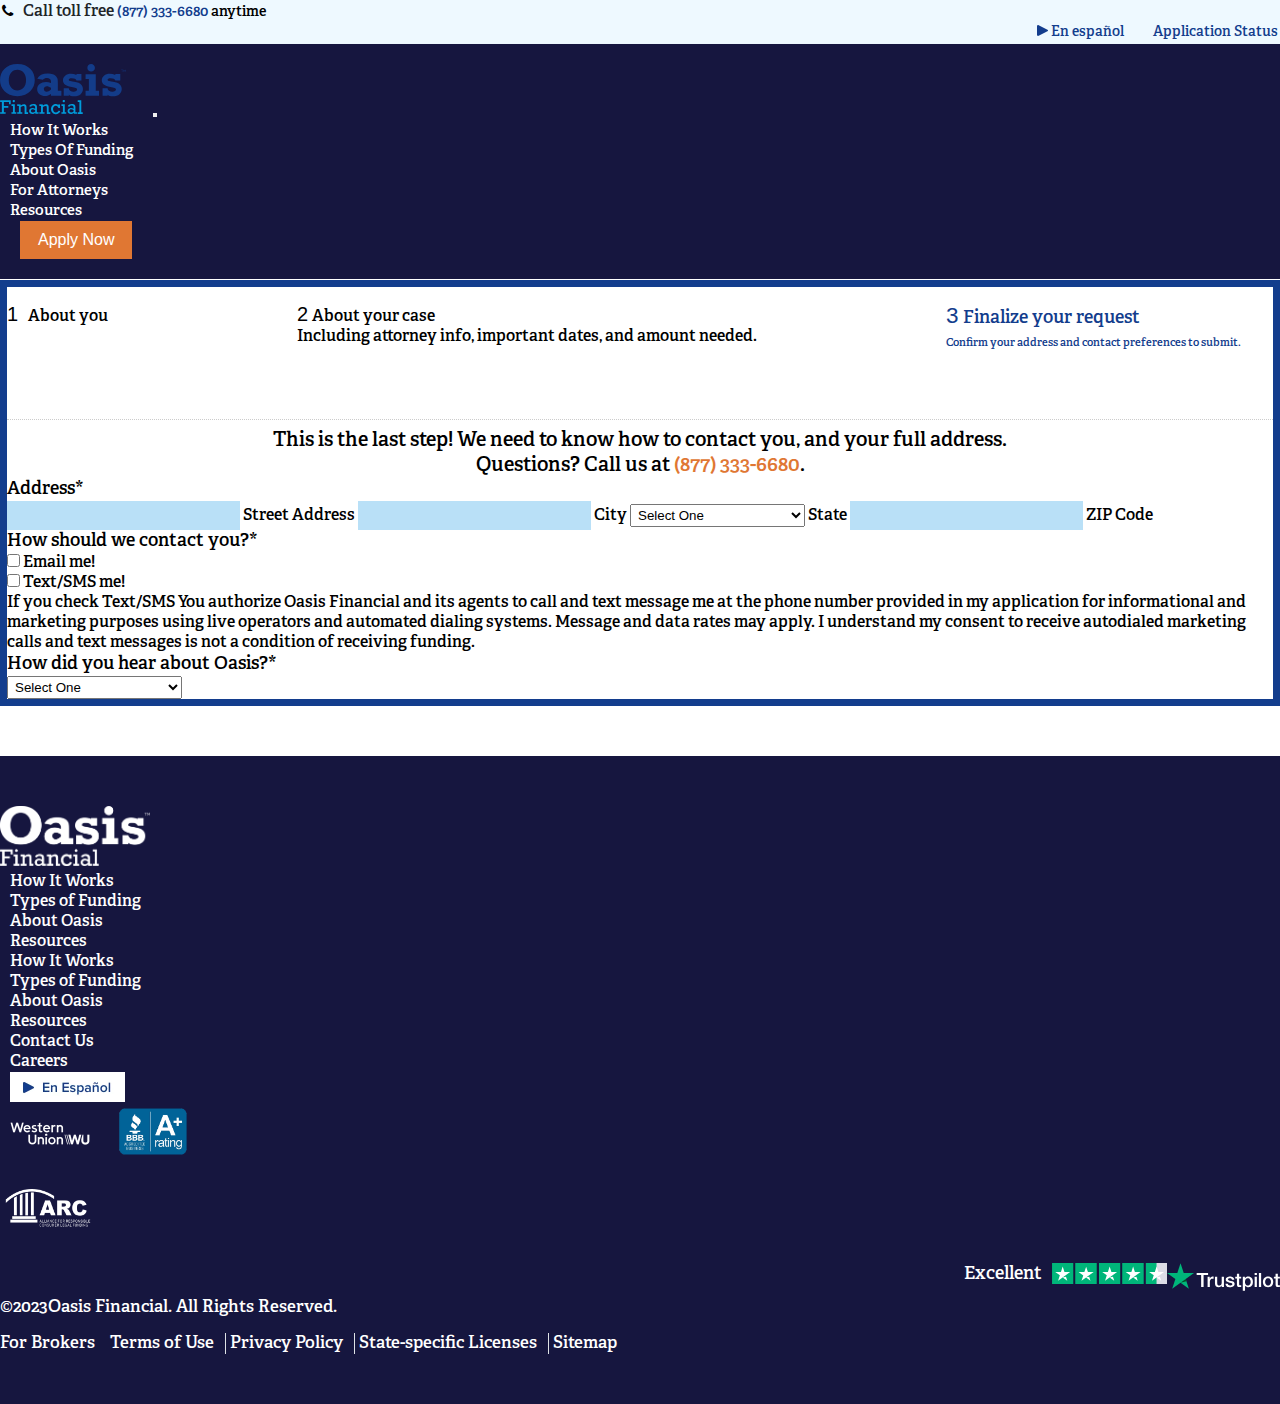
<file: form3.html>
<!doctype html>
<html lang="en">
   <head>
      <!-- Required meta tags -->
      <meta charset="utf-8">
      <meta name="viewport" content="width=device-width, initial-scale=1">
      <link rel="stylesheet" href="style.css">
      <!-- Bootstrap CSS -->
      <link href="https://cdn.jsdelivr.net/npm/bootstrap@5.0.2/dist/css/bootstrap.min.css" rel="stylesheet" integrity="sha384-EVSTQN3/azprG1Anm3QDgpJLIm9Nao0Yz1ztcQTwFspd3yD65VohhpuuCOmLASjC" crossorigin="anonymous">
      <!-- Fontawesome css  -->
      <link rel="stylesheet" href="https://cdnjs.cloudflare.com/ajax/libs/font-awesome/4.7.0/css/font-awesome.min.css">
      <title>Morris</title>
   </head>
   <body>
      <header id="topheader">
         <div class="container">
            <div class="row">
               <div class="col-md-6">
                  <small style="font-size: .9rem;">
                  <i class="fa fa-phone phone-icon"></i>
                  <span class="call_toll">Call toll free</span> 
                  <a href="tel:877.333.6680" class="callTollFree">(877) 333-6680</a> 
                  <span class="call_anytime">anytime</span>
                  </small>
               </div>
               <div class="col-md-6 flote_text">
                  <a class="bold_anchor" href="https://www.oasisfinancial.com/es/" class="lang">
                     <svg width="11px" height="11px" viewBox="0 0 11 11" version="1.1" class="mr-2 position-relative" style="top:-1px">
                        <g id="Mockup" stroke="none" stroke-width="1" fill="none" fill-rule="evenodd">
                           <g id="Desktop-//-About-" transform="translate(-279.000000, -2897.000000)" fill="#133D8D">
                              <g id="Group" transform="translate(277.000000, 2887.000000)">
                                 <g id="noun_triangle_1730476_000000" transform="translate(7.500000, 15.500000) rotate(90.000000) translate(-7.500000, -15.500000) translate(2.000000, 10.000000)">
                                    <path d="M6.36080666,0.564102564 L10.8553266,9.32938856 C11.0482245,9.69822485 11.0482245,10.0887574 10.8553266,10.4575937 C10.6817185,10.8047337 10.373082,11 10.0065761,11 L0.998246383,11 C0.631740465,11 0.323103902,10.8047337 0.13020605,10.4575937 C-0.0434020167,10.0887574 -0.0434020167,9.69822485 0.13020605,9.32938856 L4.64401578,0.564102564 C4.81762385,0.195266272 5.12626041,0 5.49276633,0 C5.85927225,0 6.16790881,0.195266272 6.36080666,0.564102564 Z" id="Path"></path>
                                 </g>
                              </g>
                           </g>
                        </g>
                     </svg>
                     En español
                  </a>
                  <a class="float-right bold_anchor"  href="#/">
                  Application Status</a>
               </div>
            </div>
         </div>
      </header>
      <header id="siteheader">
         <nav class="navbar navbar-expand-lg">
            <div class="container">
               <a class="navbar-brand" href="#"><img src="img/Oasis-logo.svg"></a>
               <button class="navbar-toggler" type="button" data-bs-toggle="collapse" data-bs-target="#navbarSupportedContent" aria-controls="navbarSupportedContent" aria-expanded="false" aria-label="Toggle navigation">
               <span class="navbar-toggler-icon"></span>
               </button>
               <div class="collapse navbar-collapse" id="navbarSupportedContent">
                  <ul class="navbar-nav ms-auto mb-2 mb-lg-0">
                     <li class="nav-item">
                        <a class="nav-link active" aria-current="page" href="#">How It Works</a>
                     </li>
                     <li class="nav-item"><a class="nav-link" href="#">Types Of Funding</a></li>
                     <li class="nav-item"><a class="nav-link" href="#">About Oasis</a></li>
                     <li class="nav-item"><a class="nav-link" href="#">For Attorneys</a></li>
                     <li class="nav-item"><a class="nav-link" href="#">Resources</a></li>
                     <button class="btn-hd">Apply Now</button>
                  </ul>
               </div>
            </div>
         </nav>
      </header>

      <div class="section pt-5 pt-md-6 pb-md-7 overlap d-none d-md-block" id="getstarted">
        <div class="container-fluid">
           <div class="row">
              <div class="col-lg-10 offset-lg-1">
                 <div class="row justify-content-center">
                    <div class="col-md-12 border-top border-secondary text-center bg-white shadow pt-5 pt-md-5" style="border-width:7px !important;">
                       <div class="row justify-content-center">
                          <div class="col-md-10">
                             <div class="gf_browser_chrome gform_wrapper gform_legacy_markup_wrapper gform-theme--no-framework" data-form-theme="legacy" data-form-index="0" id="gform_wrapper_26" style="">
                                <div id="gf_26" class="gform_anchor" tabindex="-1"></div>
                                <form method="post" enctype="multipart/form-data" id="gform_26" action="/#gf_26" data-formid="26" novalidate="">
                                   <div id="gf_page_steps_26" class="gf_page_steps">
                                      <div id="gf_step_26_1" class="gf_step gf_step_first gf_step_completed"><span class="gf_step_number">1</span><span class="gf_step_label">&nbsp; About you</span></div>
                                      <div id="gf_step_26_2" class="gf_step gf_step_completed gf_step_previous"><span class="gf_step_number">2</span><span class="gf_step_label">About your case<br><span class="subtext">Including attorney info, important dates, and amount needed.</span></span></div>
                                      <div id="gf_step_26_3" class="gf_step gf_step_active gf_step_last"><span class="gf_step_number">3</span><span class="gf_step_label">Finalize your request<br><span class="subtext">Confirm your address and contact preferences to submit.</span></span></div>
                                   </div>
                                   <div class="gform-body gform_body">
                                      <div id="gform_page_26_1" class="gform_page " style="display:none;">
                                         <div class="gform_page_fields">
                                            <ul id="gform_fields_26" class="gform_fields top_label form_sublabel_below description_below">
                                               <li id="field_26_51" class="gfield gfield--type-html gfield_html gfield_html_formatted gfield_no_follows_desc field_sublabel_below gfield--no-description field_description_below gfield_visibility_visible" data-js-reload="field_26_51">
                                                  <h2 style="text-align: center;" align="center">Let's get started.</h2>
                                                  <p style="text-align: center;" align="center">There is <strong>no fee to apply</strong>, and you owe us nothing if you lose your case.  Questions? Call us at  <a href="tel:877-333-6680">(877) 333-6680</a>.</p>
                                               </li>
                                               <li id="field_26_8" class="gfield gfield--type-text gf_quarter gfield_contains_required field_sublabel_below gfield--no-description field_description_below gfield_visibility_visible" data-js-reload="field_26_8">
                                                  <label class="gfield_label gform-field-label" for="input_26_8">First Name<span class="gfield_required"><span class="gfield_required gfield_required_asterisk">*</span></span></label>
                                                  <div class="ginput_container ginput_container_text"><input name="input_8" id="input_26_8" type="text" value="anil" class="medium" aria-required="true" aria-invalid="false"> </div>
                                               </li>
                                               <li id="field_26_9" class="gfield gfield--type-text gf_quarter gfield_contains_required field_sublabel_below gfield--no-description field_description_below gfield_visibility_visible" data-js-reload="field_26_9">
                                                  <label class="gfield_label gform-field-label" for="input_26_9">Last Name<span class="gfield_required"><span class="gfield_required gfield_required_asterisk">*</span></span></label>
                                                  <div class="ginput_container ginput_container_text"><input name="input_9" id="input_26_9" type="text" value="ken" class="medium" aria-required="true" aria-invalid="false"> </div>
                                               </li>
                                               <li id="field_26_2" class="gfield gfield--type-email gf_quarter gfield_contains_required field_sublabel_below gfield--no-description field_description_below gfield_visibility_visible" data-js-reload="field_26_2">
                                                  <label class="gfield_label gform-field-label" for="input_26_2">Email<span class="gfield_required"><span class="gfield_required gfield_required_asterisk">*</span></span></label>
                                                  <div class="ginput_container ginput_container_email">
                                                     <input name="input_2" id="input_26_2" type="email" value="anilkain851666999@gmail.com" class="medium" aria-required="true" aria-invalid="false">
                                                  </div>
                                               </li>
                                               <li id="field_26_3" class="gfield gfield--type-phone gf_quarter gfield_contains_required field_sublabel_below gfield--has-description field_description_below gfield_visibility_visible" data-js-reload="field_26_3">
                                                  <label class="gfield_label gform-field-label" for="input_26_3">Phone Number<span class="gfield_required"><span class="gfield_required gfield_required_asterisk">*</span></span></label>
                                                  <div class="ginput_container ginput_container_phone"><input name="input_3" id="input_26_3" type="tel" value="(666) 666-6666" class="medium" aria-required="true" aria-invalid="false" aria-describedby="gfield_description_26_3"></div>
                                                  <div class="gfield_description" id="gfield_description_26_3">
                                                     <p class="description">By providing your phone number above, you consent to receive informational and promotional phone calls and text messages to the number you provided about the status of your application, related funding or other funding opportunities.  To opt-out, visit <a href="/privacy-rights">www.oasisfinancial.com/privacy-rights</a></p>
                                                  </div>
                                               </li>
                                               <li id="field_26_48" class="gfield gfield--type-address validateState gf_left_third gfield_contains_required field_sublabel_below gfield--has-description field_description_below gfield_visibility_visible" data-js-reload="field_26_48">
                                                  <label class="gfield_label gform-field-label gfield_label_before_complex">What state do you live in?<span class="gfield_required"><span class="gfield_required gfield_required_asterisk">*</span></span></label>    
                                                  <div class="ginput_complex ginput_container has_state ginput_container_address gform-grid-row" id="input_26_48">
                                                     <span class="ginput_right address_state ginput_address_state gform-grid-col" id="input_26_48_4_container">
                                                        <select name="input_48.4" id="input_26_48_4" aria-required="true">
                                                           <option value="">State</option>
                                                           <option value="Alabama" selected="selected">Alabama</option>
                                                           <option value="Alaska">Alaska</option>
                                                           <option value="American Samoa">American Samoa</option>
                                                           <option value="Arizona">Arizona</option>
                                                           <option value="Arkansas">Arkansas</option>
                                                           <option value="California">California</option>
                                                           <option value="Colorado">Colorado</option>
                                                           <option value="Connecticut">Connecticut</option>
                                                           <option value="Delaware">Delaware</option>
                                                           <option value="District of Columbia">District of Columbia</option>
                                                           <option value="Florida">Florida</option>
                                                           <option value="Georgia">Georgia</option>
                                                           <option value="Guam">Guam</option>
                                                           <option value="Hawaii">Hawaii</option>
                                                           <option value="Idaho">Idaho</option>
                                                           <option value="Illinois">Illinois</option>
                                                           <option value="Indiana">Indiana</option>
                                                           <option value="Iowa">Iowa</option>
                                                           <option value="Kansas">Kansas</option>
                                                           <option value="Kentucky">Kentucky</option>
                                                           <option value="Louisiana">Louisiana</option>
                                                           <option value="Maine">Maine</option>
                                                           <option value="Maryland">Maryland</option>
                                                           <option value="Massachusetts">Massachusetts</option>
                                                           <option value="Michigan">Michigan</option>
                                                           <option value="Minnesota">Minnesota</option>
                                                           <option value="Mississippi">Mississippi</option>
                                                           <option value="Missouri">Missouri</option>
                                                           <option value="Montana">Montana</option>
                                                           <option value="Nebraska">Nebraska</option>
                                                           <option value="Nevada">Nevada</option>
                                                           <option value="New Hampshire">New Hampshire</option>
                                                           <option value="New Jersey">New Jersey</option>
                                                           <option value="New Mexico">New Mexico</option>
                                                           <option value="New York">New York</option>
                                                           <option value="North Carolina">North Carolina</option>
                                                           <option value="North Dakota">North Dakota</option>
                                                           <option value="Northern Mariana Islands">Northern Mariana Islands</option>
                                                           <option value="Ohio">Ohio</option>
                                                           <option value="Oklahoma">Oklahoma</option>
                                                           <option value="Oregon">Oregon</option>
                                                           <option value="Pennsylvania">Pennsylvania</option>
                                                           <option value="Puerto Rico">Puerto Rico</option>
                                                           <option value="Rhode Island">Rhode Island</option>
                                                           <option value="South Carolina">South Carolina</option>
                                                           <option value="South Dakota">South Dakota</option>
                                                           <option value="Tennessee">Tennessee</option>
                                                           <option value="Texas">Texas</option>
                                                           <option value="Utah">Utah</option>
                                                           <option value="U.S. Virgin Islands">U.S. Virgin Islands</option>
                                                           <option value="Vermont">Vermont</option>
                                                           <option value="Virginia">Virginia</option>
                                                           <option value="Washington">Washington</option>
                                                           <option value="West Virginia">West Virginia</option>
                                                           <option value="Wisconsin">Wisconsin</option>
                                                           <option value="Wyoming">Wyoming</option>
                                                        </select>
                                                        <label for="input_26_48_4" id="input_26_48_4_label" class="gform-field-label gform-field-label--type-sub ">State</label>
                                                     </span>
                                                     <input type="hidden" class="gform_hidden" name="input_48.6" id="input_26_48_6" value="United States">
                                                     <div class="gf_clear gf_clear_complex"></div>
                                                     <span class="errorState" style="display: none;">Oasis does not fund applications in your state.</span>
                                                  </div>
                                                  <div class="gfield_description" id="gfield_description_26_48">View Oasis Financial’s <a href="/state-specific-licenses/" target="_blank">state-specific licenses</a>, including South Carolina.</div>
                                               </li>
                                               <li id="field_26_13" class="gfield gfield--type-select validateCase gf_middle_third gfield_contains_required field_sublabel_below gfield--no-description field_description_below gfield_visibility_visible" data-js-reload="field_26_13">
                                                  <label class="gfield_label gform-field-label" for="input_26_13">What kind of case do you have<span class="gfield_required"><span class="gfield_required gfield_required_asterisk">*</span></span></label>
                                                  <div class="ginput_container ginput_container_select">
                                                     <select name="input_13" id="input_26_13" class="medium gfield_select" aria-required="true" aria-invalid="false">
                                                        <option value="">Select One</option>
                                                        <option value="Auto Accident" selected="selected">Auto Accident</option>
                                                        <option value="Workers Compensation">Workers' Compensation</option>
                                                        <option value="Slip and Fall">Slip and Fall / Injury on Other's Property</option>
                                                        <option value="Baby / Talcum Powder">Baby / Talcum Powder</option>
                                                        <option value="Roundup">Roundup</option>
                                                        <option value="Wrongful Death">Wrongful Death</option>
                                                        <option value="Wrongful Termination / Employment">Wrongful Termination / Employment</option>
                                                        <option value="Sexual Harassment / Abuse">Sexual Harassment / Abuse</option>
                                                        <option value="Other">Other</option>
                                                        <option value="Social Security/Disablilty">Social Security/Disablilty</option>
                                                     </select>
                                                     <span class="errorCase" style="display: none;">Oasis does not fund workers compensation cases in your state.</span><span class="errorCaseSocial" style="display: none;">Oasis does not fund  Social Security/Disability cases.</span><span class="errorCasePowder" style="display: none;">Oasis does not currently fund baby/talcum powder cases.</span>
                                                  </div>
                                               </li>
                                               <li id="field_26_46" class="gfield gfield--type-radio gfield--type-choice gf_right_third gf_list_twocol gfield_contains_required field_sublabel_below gfield--no-description field_description_below gfield_visibility_visible" data-js-reload="field_26_46">
                                                  <label class="gfield_label gform-field-label">Are you currently working with an attorney on this case?<span class="gfield_required"><span class="gfield_required gfield_required_asterisk">*</span></span></label>
                                                  <div class="ginput_container ginput_container_radio">
                                                     <ul class="gfield_radio" id="input_26_46">
                                                        <li class="gchoice gchoice_26_46_0">
                                                           <input name="input_46" type="radio" value="TRUE" checked="checked" id="choice_26_46_0">
                                                           <label for="choice_26_46_0" id="label_26_46_0" class="gform-field-label gform-field-label--type-inline">Yes</label>
                                                        </li>
                                                        <li class="gchoice gchoice_26_46_1">
                                                           <input name="input_46" type="radio" value="FALSE" id="choice_26_46_1">
                                                           <label for="choice_26_46_1" id="label_26_46_1" class="gform-field-label gform-field-label--type-inline">No, not yet</label>
                                                        </li>
                                                     </ul>
                                                  </div>
                                               </li>
                                            </ul>
                                         </div>
                                         <div class="gform_page_footer top_label">
                                            <input type="button" id="gform_next_button_26_43" class="gform_next_button gform-theme-button button" value="Continue to case details"> 
                                         </div>
                                      </div>
                                      <div id="gform_page_26_2" class="gform_page" style="display:none;">
                                         <div class="gform_page_fields">
                                            <ul id="gform_fields_26_2" class="gform_fields top_label form_sublabel_below description_below">
                                               <li id="field_26_52" class="gfield gfield--type-html gfield_html gfield_html_formatted gfield_no_follows_desc field_sublabel_below gfield--no-description field_description_below gfield_visibility_visible" data-js-reload="field_26_52">
                                                  <p>We'll need your <strong>attorney's contact information</strong>, the date of your case and the funds you need. That's it: We'll work with your attorney directly to evaluate your application.</p>
                                               </li>
                                               <li id="field_26_21" class="gfield gfield--type-name gf_left_third gfield_contains_required field_sublabel_below gfield--no-description field_description_below gfield_visibility_visible" data-js-reload="field_26_21">
                                                  <label class="gfield_label gform-field-label gfield_label_before_complex">Attorney's Name<span class="gfield_required"><span class="gfield_required gfield_required_asterisk">*</span></span></label>
                                                  <div class="ginput_complex ginput_container ginput_container--name no_prefix has_first_name no_middle_name has_last_name no_suffix gf_name_has_2 ginput_container_name gform-grid-row" id="input_26_21">
                                                     <span id="input_26_21_3_container" class="name_first gform-grid-col gform-grid-col--size-auto">
                                                     <input type="text" name="input_21.3" id="input_26_21_3" value="test" aria-required="true" aria-invalid="false">
                                                     <label for="input_26_21_3" class="gform-field-label gform-field-label--type-sub ">First</label>
                                                     </span>
                                                     <span id="input_26_21_6_container" class="name_last gform-grid-col gform-grid-col--size-auto">
                                                     <input type="text" name="input_21.6" id="input_26_21_6" value="test" aria-required="true" aria-invalid="false">
                                                     <label for="input_26_21_6" class="gform-field-label gform-field-label--type-sub ">Last</label>
                                                     </span>
                                                  </div>
                                               </li>
                                               <li id="field_26_18" class="gfield gfield--type-text gf_middle_third gfield_contains_required field_sublabel_below gfield--no-description field_description_below gfield_visibility_visible" data-js-reload="field_26_18">
                                                  <label class="gfield_label gform-field-label" for="input_26_18">Law Firm Name<span class="gfield_required"><span class="gfield_required gfield_required_asterisk">*</span></span></label>
                                                  <div class="ginput_container ginput_container_text"><input name="input_18" id="input_26_18" type="text" value="www" class="medium" aria-required="true" aria-invalid="false"> </div>
                                               </li>
                                               <li id="field_26_33" class="gfield gfield--type-phone gf_right_third gfield_contains_required field_sublabel_below gfield--no-description field_description_below gfield_visibility_visible" data-js-reload="field_26_33">
                                                  <label class="gfield_label gform-field-label" for="input_26_33">Law Firm Phone<span class="gfield_required"><span class="gfield_required gfield_required_asterisk">*</span></span></label>
                                                  <div class="ginput_container ginput_container_phone"><input name="input_33" id="input_26_33" type="tel" value="(333) 444-5555" class="medium" aria-required="true" aria-invalid="false"></div>
                                               </li>
                                               <li id="field_26_14" class="gfield gfield--type-text gf_left_third gfield_contains_required field_sublabel_below gfield--no-description field_description_below gfield_visibility_visible" data-js-reload="field_26_14">
                                                  <label class="gfield_label gform-field-label" for="input_26_14">How much money do you need?<span class="gfield_required"><span class="gfield_required gfield_required_asterisk">*</span></span></label>
                                                  <div class="ginput_container ginput_container_text"><input name="input_14" id="input_26_14" type="text" value="www" class="medium" aria-required="true" aria-invalid="false"> </div>
                                               </li>
                                               <li id="field_26_22" class="gfield gfield--type-date gfield--input-type-datepicker gfield--datepicker-no-icon gf_middle_third gfield_contains_required field_sublabel_below gfield--no-description field_description_below gfield_visibility_visible" data-js-reload="field_26_22" style="display: none;">
                                                  <label class="gfield_label gform-field-label" for="input_26_22">What was the date of your accident?<span class="gfield_required"><span class="gfield_required gfield_required_asterisk">*</span></span></label>
                                                  <div class="ginput_container ginput_container_date">
                                                     <input name="input_22" id="input_26_22" type="text" value="" class="datepicker gform-datepicker mdy datepicker_no_icon gdatepicker-no-icon hasDatepicker initialized" placeholder="mm/dd/yyyy" aria-describedby="input_26_22_date_format" aria-invalid="false" aria-required="true" disabled="disabled">
                                                     <span id="input_26_22_date_format" class="screen-reader-text">MM slash DD slash YYYY</span>
                                                  </div>
                                                  <input type="hidden" id="gforms_calendar_icon_input_26_22" class="gform_hidden" value="https://www.oasisfinancial.com/wp-content/plugins/gravityforms/images/datepicker/datepicker.svg" disabled="disabled">
                                               </li>
                                               <li id="field_26_23" class="gfield gfield--type-checkbox gfield--type-choice gf_right_third field_sublabel_below gfield--no-description field_description_below gfield_visibility_visible" data-js-reload="field_26_23">
                                                  <label class="gfield_label gform-field-label screen-reader-text gfield_label_before_complex"></label>
                                                  <div class="ginput_container ginput_container_checkbox">
                                                     <ul class="gfield_checkbox" id="input_26_23">
                                                        <li class="gchoice gchoice_26_23_1">
                                                           <input class="gfield-choice-input" name="input_23.1" type="checkbox" value="Unknown date" checked="checked" id="choice_26_23_1">
                                                           <label for="choice_26_23_1" id="label_26_23_1" class="gform-field-label gform-field-label--type-inline">Unknown date</label>
                                                        </li>
                                                     </ul>
                                                  </div>
                                               </li>
                                               <li id="field_26_49" class="gfield gfield--type-html gfield_html gfield_html_formatted gfield_no_follows_desc field_sublabel_below gfield--no-description field_description_below gfield_visibility_visible" data-js-reload="field_26_49">
                                                  <p><strong>Important: Please provide accurate attorney name and contact information – we can’t approve your funding without it. Once you’ve submitted your application, please contact your attorney and tell them they have your permission to speak to us about your case.</strong></p>
                                               </li>
                                            </ul>
                                         </div>
                                         <div class="gform_page_footer top_label">
                                            <input type="button" id="gform_previous_button_26_44" class="gform_previous_button gform-theme-button gform-theme-button--secondary button" value="Go back"> 
                                         </div>
                                      </div>
                                      <div id="gform_page_26_3" class="gform_page">
                                         <div class="gform_page_fields">
                                          <ul id="gform_fields_26_3" class="gform_fields top_label form_sublabel_below description_below">
                                             <li id="field_26_53" class="gfield gfield--type-html gfield_html gfield_html_formatted gfield_no_follows_desc field_sublabel_below gfield--no-description field_description_below gfield_visibility_visible" data-js-reload="field_26_53">
                                                <p><strong>This is the last step!</strong> We need to know how to contact you, and your full address. <br>Questions? Call us at <a href="tel:8773336680">(877) 333-6680</a>.</p>
                                             </li>
                                             </ul>
                                            <ul id="gform_fields_26_3" class="gform_fields top_label form_sublabel_below description_below">

                                               <li id="field_26_16" class="gfield gfield--type-address validateState gfield_contains_required field_sublabel_below gfield--no-description field_description_below gfield_visibility_visible" data-js-reload="field_26_16">
                                                  <label class="gfield_label gform-field-label gfield_label_before_complex">Address<span class="gfield_required"><span class="gfield_required gfield_required_asterisk">*</span></span></label>    

                                                  <div class="ginput_complex ginput_container has_street has_city has_state has_zip ginput_container_address gform-grid-row" id="input_26_16">
                                                     <span class="ginput_full address_line_1 ginput_address_line_1 gform-grid-col" id="input_26_16_1_container">

                                                     <input type="text" name="input_16.1" id="input_26_16_1" value="" aria-required="true">
                                                     <label for="input_26_16_1" id="input_26_16_1_label" class="gform-field-label gform-field-label--type-sub ">Street Address</label>
                                                     </span>
                                                     
                                                     <span class="ginput_left address_city ginput_address_city gform-grid-col" id="input_26_16_3_container">
                                                     <input type="text" name="input_16.3" id="input_26_16_3" value="" aria-required="true">
                                                     <label for="input_26_16_3" id="input_26_16_3_label" class="gform-field-label gform-field-label--type-sub ">City</label>
                                                     </span>

                                                     <span class="ginput_right address_state ginput_address_state gform-grid-col" id="input_26_16_4_container">
                                                        <select name="input_16.4" id="input_26_16_4" aria-required="true">
                                                           <option value="" selected="selected">Select One</option>
                                                           <option value="Alabama">Alabama</option>
                                                           <option value="Alaska">Alaska</option>
                                                           <option value="American Samoa">American Samoa</option>
                                                           <option value="Arizona">Arizona</option>
                                                           <option value="Arkansas">Arkansas</option>
                                                           <option value="California">California</option>
                                                           <option value="Colorado">Colorado</option>
                                                           <option value="Connecticut">Connecticut</option>
                                                           <option value="Delaware">Delaware</option>
                                                           <option value="District of Columbia">District of Columbia</option>
                                                           <option value="Florida">Florida</option>
                                                           <option value="Georgia">Georgia</option>
                                                           <option value="Guam">Guam</option>
                                                           <option value="Hawaii">Hawaii</option>
                                                           <option value="Idaho">Idaho</option>
                                                           <option value="Illinois">Illinois</option>
                                                           <option value="Indiana">Indiana</option>
                                                           <option value="Iowa">Iowa</option>
                                                           <option value="Kansas">Kansas</option>
                                                           <option value="Kentucky">Kentucky</option>
                                                           <option value="Louisiana">Louisiana</option>
                                                           <option value="Maine">Maine</option>
                                                           <option value="Maryland">Maryland</option>
                                                           <option value="Massachusetts">Massachusetts</option>
                                                           <option value="Michigan">Michigan</option>
                                                           <option value="Minnesota">Minnesota</option>
                                                           <option value="Mississippi">Mississippi</option>
                                                           <option value="Missouri">Missouri</option>
                                                           <option value="Montana">Montana</option>
                                                           <option value="Nebraska">Nebraska</option>
                                                           <option value="Nevada">Nevada</option>
                                                           <option value="New Hampshire">New Hampshire</option>
                                                           <option value="New Jersey">New Jersey</option>
                                                           <option value="New Mexico">New Mexico</option>
                                                           <option value="New York">New York</option>
                                                           <option value="North Carolina">North Carolina</option>
                                                           <option value="North Dakota">North Dakota</option>
                                                           <option value="Northern Mariana Islands">Northern Mariana Islands</option>
                                                           <option value="Ohio">Ohio</option>
                                                           <option value="Oklahoma">Oklahoma</option>
                                                           <option value="Oregon">Oregon</option>
                                                           <option value="Pennsylvania">Pennsylvania</option>
                                                           <option value="Puerto Rico">Puerto Rico</option>
                                                           <option value="Rhode Island">Rhode Island</option>
                                                           <option value="South Carolina">South Carolina</option>
                                                           <option value="South Dakota">South Dakota</option>
                                                           <option value="Tennessee">Tennessee</option>
                                                           <option value="Texas">Texas</option>
                                                           <option value="Utah">Utah</option>
                                                           <option value="U.S. Virgin Islands">U.S. Virgin Islands</option>
                                                           <option value="Vermont">Vermont</option>
                                                           <option value="Virginia">Virginia</option>
                                                           <option value="Washington">Washington</option>
                                                           <option value="West Virginia">West Virginia</option>
                                                           <option value="Wisconsin">Wisconsin</option>
                                                           <option value="Wyoming">Wyoming</option>
                                                        </select>
                                                        <label for="input_26_16_4" id="input_26_16_4_label" class="gform-field-label gform-field-label--type-sub ">State</label>
                                                     </span>

                                                     <span class="ginput_left address_zip ginput_address_zip gform-grid-col" id="input_26_16_5_container">
                                                     <input type="text" name="input_16.5" id="input_26_16_5" value="" aria-required="true">
                                                     <label for="input_26_16_5" id="input_26_16_5_label" class="gform-field-label gform-field-label--type-sub ">ZIP Code</label>
                                                     </span>
                                                     <input type="hidden" class="gform_hidden" name="input_16.6" id="input_26_16_6" value="United States">
                                                     <div class="gf_clear gf_clear_complex"></div>
                                                     <span class="errorState" style="display: none;">Oasis does not fund applications in your state.</span>
                                                  </div>
                                               </li>

                                               <li id="field_26_31" class="gfield gfield--type-checkbox gfield--type-choice gf_list_2col gf_left_half gfield_contains_required field_sublabel_below gfield--has-description field_description_below gfield_visibility_visible" data-js-reload="field_26_31">
                                                  <label class="gfield_label gform-field-label gfield_label_before_complex">How should we contact you?<span class="gfield_required"><span class="gfield_required gfield_required_asterisk">*</span></span></label>
                                                  <div class="ginput_container ginput_container_checkbox">
                                                     <ul class="gfield_checkbox" id="input_26_31">
                                                        <li class="gchoice gchoice_26_31_1">
                                                           <input class="gfield-choice-input" name="input_31.1" type="checkbox" value="Email me!" id="choice_26_31_1" aria-describedby="gfield_description_26_31">
                                                           <label for="choice_26_31_1" id="label_26_31_1" class="gform-field-label gform-field-label--type-inline">Email me!</label>
                                                        </li>
                                                        <li class="gchoice gchoice_26_31_2">
                                                           <input class="gfield-choice-input" name="input_31.2" type="checkbox" value="Text/SMS me!" id="choice_26_31_2">
                                                           <label for="choice_26_31_2" id="label_26_31_2" class="gform-field-label gform-field-label--type-inline">Text/SMS me!</label>
                                                        </li>
                                                     </ul>
                                                  </div>
                                                  <div class="gfield_description" id="gfield_description_26_31">
                                                     <p class="description">If you check Text/SMS You authorize Oasis Financial and its agents to call and text message me at the phone number provided in my application for informational and marketing purposes using live operators and automated dialing systems. Message and data rates may apply. I understand my consent to receive autodialed marketing calls and text messages is not a condition of receiving funding.</p>
                                                  </div>
                                               </li>

                                               <li id="field_26_15" class="gfield gfield--type-select gf_right_half gfield_contains_required field_sublabel_below gfield--no-description field_description_below gfield_visibility_visible" data-js-reload="field_26_15">
                                                  <label class="gfield_label gform-field-label" for="input_26_15">How did you hear about Oasis?<span class="gfield_required"><span class="gfield_required gfield_required_asterisk">*</span></span></label>
                                                  <div class="ginput_container ginput_container_select">
                                                     <select name="input_15" id="input_26_15" class="medium gfield_select" aria-required="true" aria-invalid="false">
                                                        <option value="" selected="selected" class="gf_placeholder">Select One</option>
                                                        <option value="Advertisement in the Mail">Advertisement in the Mail</option>
                                                        <option value="Internet Search">Internet Search</option>
                                                        <option value="Radio">Radio</option>
                                                        <option value="Online Advertising">Online Advertising</option>
                                                        <option value="TV Commercial">TV Commercial</option>
                                                        <option value="Attorney Referral">Attorney Referral</option>
                                                     </select>
                                                  </div>
                                               </li>

                                            </ul>
                                         </div>
                                      </div>
                                   </div>
                                </form>
                             </div>
                          </div>
                       </div>
                    </div>
                 </div>
              </div>
           </div>
        </div>
     </div>
     </div>


      <!-- ==========Footer start===========-->
      <footer id="sitefooter">
         <div class="container">
            <div class="row">
               <div class="col-xl-2 col-lg-2 col-md-12">
                  <img  class="footer_logo" src="img/Oasis-logo-white.webp">
               </div>
               <div class="col-xl-2 col-lg-2 col-md-12">
                  <div class="nav footerNav">
                     <ul>
                        <li class="nav-item"><a href="#" class="nav-link">How It Works</a></li>
                        <li class="nav-item"><a href="#" class="nav-link">Types of Funding</a></li>
                        <li class="nav-item"><a href="#" class="nav-link">About Oasis</a></li>
                        <li class="nav-item"><a href="#" class="nav-link">Resources</a></li>
                     </ul>
                  </div>
               </div>
               <div class="col-xl-2 col-lg-2 col-md-12">
                  <div class="nav footerNav">
                     <ul>
                        <li class="nav-item"><a href="#" class="nav-link">How It Works</a></li>
                        <li class="nav-item"><a href="#" class="nav-link">Types of Funding</a></li>
                        <li class="nav-item"><a href="#" class="nav-link">About Oasis</a></li>
                        <li class="nav-item"><a href="#" class="nav-link">Resources</a></li>
                     </ul>
                  </div>
               </div>
               <div class="col-xl-2 col-lg-2 col-md-12">
                  <div class="nav footerNav">
                     <ul>
                        <li class="nav-item"><a href="#" class="nav-link">Contact Us</a></li>
                        <li class="nav-item"><a href="#" class="nav-link">Careers</a></li>
                        <li class="nav-item"><a href="#" class="nav-link">
                           <img width="230" height="60" style="max-width:115px; height:auto;" src="img/ESP_footer.webp" alt="Español"  class="entered lazyloaded">
                           </a>
                        </li>
                     </ul>
                  </div>
               </div>
               <div class="col-xl-2 col-lg-2 col-md-12">
                  <img class="footer_img_sm" src="img/WU_LOGO_PRIM_ST_R_BL_RGB-1.webp">
                  <img class="footer_img_sm" src="img/BBB-A-rating.webp">
               </div>
               <div class="col-xl-2 col-lg-2 col-md-12">
                  <img class="footer_img_sm" src="img/ARC-LOGO-PNG_WHT.webp">
               </div>
            </div>
            <div class="row">
               <div id="tp-widget-wrapper" class="tp-widget-wrapper visible">
                  <a id="profile-link" target="_blank" href="https://www.trustpilot.com/review/oasisfinancial.com?utm_medium=trustbox&amp;utm_source=MicroStar">
                     <!-- Human Score -->
                     <div id="trust-score" class="tp-widget-trustscore">Excellent</div>
                     <!-- Stars -->
                     <div id="tp-widget-stars" class="tp-widget-stars">
                        <div class="">
                           <div class="tp-stars tp-stars--4 tp-stars--4--half">
                              <div>
                                 <svg role="img" aria-labelledby="starRating" viewBox="0 0 251 46" xmlns="http://www.w3.org/2000/svg">
                                    <title id="starRating" lang="en">4.6 out of five star rating on Trustpilot</title>
                                    <g class="tp-star">
                                       <path class="tp-star__canvas" fill="#dcdce6" d="M0 46.330002h46.375586V0H0z"></path>
                                       <path class="tp-star__shape" d="M39.533936 19.711433L13.230239 38.80065l3.838216-11.797827L7.02115 19.711433h12.418975l3.837417-11.798624 3.837418 11.798624h12.418975zM23.2785 31.510075l7.183595-1.509576 2.862114 8.800152L23.2785 31.510075z" fill="#FFF"></path>
                                    </g>
                                    <g class="tp-star">
                                       <path class="tp-star__canvas" fill="#dcdce6" d="M51.24816 46.330002h46.375587V0H51.248161z"></path>
                                       <path class="tp-star__canvas--half" fill="#dcdce6" d="M51.24816 46.330002h23.187793V0H51.248161z"></path>
                                       <path class="tp-star__shape" d="M74.990978 31.32991L81.150908 30 84 39l-9.660206-7.202786L64.30279 39l3.895636-11.840666L58 19.841466h12.605577L74.499595 8l3.895637 11.841466H91L74.990978 31.329909z" fill="#FFF"></path>
                                    </g>
                                    <g class="tp-star">
                                       <path class="tp-star__canvas" fill="#dcdce6" d="M102.532209 46.330002h46.375586V0h-46.375586z"></path>
                                       <path class="tp-star__canvas--half" fill="#dcdce6" d="M102.532209 46.330002h23.187793V0h-23.187793z"></path>
                                       <path class="tp-star__shape" d="M142.066994 19.711433L115.763298 38.80065l3.838215-11.797827-10.047304-7.291391h12.418975l3.837418-11.798624 3.837417 11.798624h12.418975zM125.81156 31.510075l7.183595-1.509576 2.862113 8.800152-10.045708-7.290576z" fill="#FFF"></path>
                                    </g>
                                    <g class="tp-star">
                                       <path class="tp-star__canvas" fill="#dcdce6" d="M153.815458 46.330002h46.375586V0h-46.375586z"></path>
                                       <path class="tp-star__canvas--half" fill="#dcdce6" d="M153.815458 46.330002h23.187793V0h-23.187793z"></path>
                                       <path class="tp-star__shape" d="M193.348355 19.711433L167.045457 38.80065l3.837417-11.797827-10.047303-7.291391h12.418974l3.837418-11.798624 3.837418 11.798624h12.418974zM177.09292 31.510075l7.183595-1.509576 2.862114 8.800152-10.045709-7.290576z" fill="#FFF"></path>
                                    </g>
                                    <g class="tp-star">
                                       <path class="tp-star__canvas" fill="#dcdce6" d="M205.064416 46.330002h46.375587V0h-46.375587z"></path>
                                       <path class="tp-star__canvas--half" fill="#dcdce6" d="M205.064416 46.330002h23.187793V0h-23.187793z"></path>
                                       <path class="tp-star__shape" d="M244.597022 19.711433l-26.3029 19.089218 3.837419-11.797827-10.047304-7.291391h12.418974l3.837418-11.798624 3.837418 11.798624h12.418975zm-16.255436 11.798642l7.183595-1.509576 2.862114 8.800152-10.045709-7.290576z" fill="#FFF"></path>
                                    </g>
                                 </svg>
                              </div>
                           </div>
                        </div>
                     </div>
                     <!-- Logo -->
                     <div id="tp-widget-logo" class="tp-widget-logo">
                        <div class="">
                           <div>
                              <svg class="trustpilot" role="img" aria-labelledby="trustpilotLogo" viewBox="0 0 126 31" >
                                 <title id="trustpilotLogo">Trustpilot</title>
                                 <path class="tp-logo__text" d="M33.074774 11.07005H45.81806v2.364196h-5.010656v13.290316h-2.755306V13.434246h-4.988435V11.07005h.01111zm12.198892 4.319629h2.355341v2.187433h.04444c.077771-.309334.222203-.60762.433295-.894859.211092-.287239.466624-.56343.766597-.79543.299972-.243048.633276-.430858.999909-.585525.366633-.14362.744377-.220953 1.12212-.220953.288863 0 .499955.011047.611056.022095.1111.011048.222202.033143.344413.04419v2.408387c-.177762-.033143-.355523-.055238-.544395-.077333-.188872-.022096-.366633-.033143-.544395-.033143-.422184 0-.822148.08838-1.199891.254096-.377744.165714-.699936.41981-.977689.740192-.277753.331429-.499955.729144-.666606 1.21524-.166652.486097-.244422 1.03848-.244422 1.668195v5.39125h-2.510883V15.38968h.01111zm18.220567 11.334883H61.02779v-1.579813h-.04444c-.311083.574477-.766597 1.02743-1.377653 1.369908-.611055.342477-1.233221.51924-1.866497.51924-1.499864 0-2.588654-.364573-3.25526-1.104765-.666606-.740193-.999909-1.856005-.999909-3.347437V15.38968h2.510883v6.948968c0 .994288.188872 1.701337.577725 2.1101.377744.408763.922139.618668 1.610965.618668.533285 0 .96658-.077333 1.322102-.243048.355524-.165714.644386-.37562.855478-.65181.222202-.265144.377744-.596574.477735-.972194.09999-.37562.144431-.784382.144431-1.226288v-6.573349h2.510883v11.323836zm4.27739-3.634675c.07777.729144.355522 1.237336.833257 1.535623.488844.287238 1.06657.441905 1.744286.441905.233312 0 .499954-.022095.799927-.055238.299973-.033143.588836-.110476.844368-.209905.266642-.099429.477734-.254096.655496-.452954.166652-.198857.244422-.452953.233312-.773335-.01111-.320381-.133321-.585525-.355523-.784382-.222202-.209906-.499955-.364573-.844368-.497144-.344413-.121525-.733267-.232-1.17767-.320382-.444405-.088381-.888809-.18781-1.344323-.287239-.466624-.099429-.922138-.232-1.355432-.37562-.433294-.14362-.822148-.342477-1.166561-.596573-.344413-.243048-.622166-.56343-.822148-.950097-.211092-.386668-.311083-.861716-.311083-1.436194 0-.618668.155542-1.12686.455515-1.54667.299972-.41981.688826-.75124 1.14434-1.005336.466624-.254095.97769-.430858 1.544304-.541334.566615-.099429 1.11101-.154667 1.622075-.154667.588836 0 1.15545.066286 1.688736.18781.533285.121524 1.02213.320381 1.455423.60762.433294.276191.788817.640764 1.07768 1.08267.288863.441905.466624.98324.544395 1.612955h-2.621984c-.122211-.596572-.388854-1.005335-.822148-1.204193-.433294-.209905-.933248-.309334-1.488753-.309334-.177762 0-.388854.011048-.633276.04419-.244422.033144-.466624.088382-.688826.165715-.211092.077334-.388854.198858-.544395.353525-.144432.154667-.222203.353525-.222203.60762 0 .309335.111101.552383.322193.740193.211092.18781.488845.342477.833258.475048.344413.121524.733267.232 1.177671.320382.444404.088381.899918.18781 1.366542.287239.455515.099429.899919.232 1.344323.37562.444404.14362.833257.342477 1.17767.596573.344414.254095.622166.56343.833258.93905.211092.37562.322193.850668.322193 1.40305 0 .673906-.155541 1.237336-.466624 1.712385-.311083.464001-.711047.850669-1.199891 1.137907-.488845.28724-1.04435.508192-1.644295.640764-.599946.132572-1.199891.198857-1.788727.198857-.722156 0-1.388762-.077333-1.999818-.243048-.611056-.165714-1.14434-.408763-1.588745-.729144-.444404-.33143-.799927-.740192-1.05546-1.226289-.255532-.486096-.388853-1.071621-.411073-1.745528h2.533103v-.022095zm8.288135-7.700208h1.899828v-3.402675h2.510883v3.402675h2.26646v1.867052h-2.26646v6.054109c0 .265143.01111.486096.03333.684954.02222.18781.07777.353524.155542.486096.07777.132572.199981.232.366633.298287.166651.066285.377743.099428.666606.099428.177762 0 .355523 0 .533285-.011047.177762-.011048.355523-.033143.533285-.077334v1.933338c-.277753.033143-.555505.055238-.811038.088381-.266642.033143-.533285.04419-.811037.04419-.666606 0-1.199891-.066285-1.599855-.18781-.399963-.121523-.722156-.309333-.944358-.552381-.233313-.243049-.377744-.541335-.466625-.905907-.07777-.364573-.13332-.784383-.144431-1.248384v-6.683825h-1.899827v-1.889147h-.02222zm8.454788 0h2.377562V16.9253h.04444c.355523-.662858.844368-1.12686 1.477644-1.414098.633276-.287239 1.310992-.430858 2.055369-.430858.899918 0 1.677625.154667 2.344231.475048.666606.309335 1.222111.740193 1.666515 1.292575.444405.552382.766597 1.193145.9888 1.92229.222202.729145.333303 1.513527.333303 2.3421 0 .762288-.099991 1.50248-.299973 2.20953-.199982.718096-.499955 1.347812-.899918 1.900194-.399964.552383-.911029.98324-1.533194 1.31467-.622166.33143-1.344323.497144-2.18869.497144-.366634 0-.733267-.033143-1.0999-.099429-.366634-.066286-.722157-.176762-1.05546-.320381-.333303-.14362-.655496-.33143-.933249-.56343-.288863-.232-.522175-.497144-.722157-.79543h-.04444v5.656393h-2.510883V15.38968zm8.77698 5.67849c0-.508193-.06666-1.005337-.199981-1.491433-.133321-.486096-.333303-.905907-.599946-1.281527-.266642-.37562-.599945-.673906-.988799-.894859-.399963-.220953-.855478-.342477-1.366542-.342477-1.05546 0-1.855387.364572-2.388672 1.093717-.533285.729144-.799928 1.701337-.799928 2.916578 0 .574478.066661 1.104764.211092 1.59086.144432.486097.344414.905908.633276 1.259432.277753.353525.611056.629716.99991.828574.388853.209905.844367.309334 1.355432.309334.577725 0 1.05546-.121524 1.455423-.353525.399964-.232.722157-.541335.97769-.905907.255531-.37562.444403-.79543.555504-1.270479.099991-.475049.155542-.961145.155542-1.458289zm4.432931-9.99812h2.510883v2.364197h-2.510883V11.07005zm0 4.31963h2.510883v11.334883h-2.510883V15.389679zm4.755124-4.31963h2.510883v15.654513h-2.510883V11.07005zm10.210184 15.963847c-.911029 0-1.722066-.154667-2.433113-.452953-.711046-.298287-1.310992-.718097-1.810946-1.237337-.488845-.530287-.866588-1.160002-1.12212-1.889147-.255533-.729144-.388854-1.535622-.388854-2.408386 0-.861716.133321-1.657147.388853-2.386291.255533-.729145.633276-1.35886 1.12212-1.889148.488845-.530287 1.0999-.93905 1.810947-1.237336.711047-.298286 1.522084-.452953 2.433113-.452953.911028 0 1.722066.154667 2.433112.452953.711047.298287 1.310992.718097 1.810947 1.237336.488844.530287.866588 1.160003 1.12212 1.889148.255532.729144.388854 1.524575.388854 2.38629 0 .872765-.133322 1.679243-.388854 2.408387-.255532.729145-.633276 1.35886-1.12212 1.889147-.488845.530287-1.0999.93905-1.810947 1.237337-.711046.298286-1.522084.452953-2.433112.452953zm0-1.977528c.555505 0 1.04435-.121524 1.455423-.353525.411074-.232.744377-.541335 1.01102-.916954.266642-.37562.455513-.806478.588835-1.281527.12221-.475049.188872-.961145.188872-1.45829 0-.486096-.066661-.961144-.188872-1.44724-.122211-.486097-.322193-.905907-.588836-1.281527-.266642-.37562-.599945-.673907-1.011019-.905907-.411074-.232-.899918-.353525-1.455423-.353525-.555505 0-1.04435.121524-1.455424.353525-.411073.232-.744376.541334-1.011019.905907-.266642.37562-.455514.79543-.588835 1.281526-.122211.486097-.188872.961145-.188872 1.447242 0 .497144.06666.98324.188872 1.458289.12221.475049.322193.905907.588835 1.281527.266643.37562.599946.684954 1.01102.916954.411073.243048.899918.353525 1.455423.353525zm6.4883-9.66669h1.899827v-3.402674h2.510883v3.402675h2.26646v1.867052h-2.26646v6.054109c0 .265143.01111.486096.03333.684954.02222.18781.07777.353524.155541.486096.077771.132572.199982.232.366634.298287.166651.066285.377743.099428.666606.099428.177762 0 .355523 0 .533285-.011047.177762-.011048.355523-.033143.533285-.077334v1.933338c-.277753.033143-.555505.055238-.811038.088381-.266642.033143-.533285.04419-.811037.04419-.666606 0-1.199891-.066285-1.599855-.18781-.399963-.121523-.722156-.309333-.944358-.552381-.233313-.243049-.377744-.541335-.466625-.905907-.07777-.364573-.133321-.784383-.144431-1.248384v-6.683825h-1.899827v-1.889147h-.02222z" fill="#191919"></path>
                                 <path class="tp-logo__star" fill="#00B67A" d="M30.141707 11.07005H18.63164L15.076408.177071l-3.566342 10.892977L0 11.059002l9.321376 6.739063-3.566343 10.88193 9.321375-6.728016 9.310266 6.728016-3.555233-10.88193 9.310266-6.728016z"></path>
                                 <path class="tp-logo__star-notch" fill="#005128" d="M21.631369 20.26169l-.799928-2.463625-5.755033 4.153914z"></path>
                              </svg>
                           </div>
                        </div>
                     </div>
                  </a>
               </div>
            </div>
            <div class="row mt-4 mt-md-6">
               <div class="col">
                  <p class="footer-copyright mb-0 py-3 text-center text-md-left border-top border-white d-block">
                     <small>©2023Oasis Financial. All Rights Reserved. <br class="d-md-none">
                     <a href="/for-brokers/" class="text-white">For Brokers</a>
                     <a class="border-right text-white" href="#">Terms of Use</a>
                     <a class="border-right text-white" href="#">Privacy Policy</a>
                     <a class="border-right text-white" href="#">State-specific Licenses</a>
                     <a class="text-white" href="#">Sitemap</a>
                     <a class="text-white" href="#">
                     <img width="230" height="60" style="max-width:115px; height:auto;" src="data:image/svg+xml,%3Csvg%20xmlns='http://www.w3.org/2000/svg'%20viewBox='0%200%20230%2060'%3E%3C/svg%3E" alt="Español" data-lazy-src="/wp-content/uploads/2019/01/ESP_footer.png">
                     </a>
                     </small>
                  </p>
               </div>
            </div>
         </div>
      </footer>
      <!-- ==========Footer End===========-->
      <!-- Option 1: Bootstrap Bundle with Popper -->
      <script src="https://cdn.jsdelivr.net/npm/bootstrap@5.0.2/dist/js/bootstrap.bundle.min.js" integrity="sha384-MrcW6ZMFYlzcLA8Nl+NtUVF0sA7MsXsP1UyJoMp4YLEuNSfAP+JcXn/tWtIaxVXM" crossorigin="anonymous"></script>


      <style>
         form#gform_26 li#field_26_53 {
    text-align: center;
}
form#gform_26 li#field_26_53 p {
    font-size: 20px;
    font-weight: 500;
}
form#gform_26 li#field_26_53 p a {
    color: #E07733;
    text-decoration: none;
}
      </style>
   </body>
</html>
</file>
<file: style.css>
*{
    margin: 0;
   padding: 0;
}
@font-face {
    font-family: Adelle;
    src: url(./font/Adelle_Bold.otf);
    src: url(./font/Adelle_BoldItalic.otf);
    src: url(./font/Adelle_ExtraBold.otf);
    src: url(./font/Adelle_ExtraBoldItalic.otf);
    src: url(./font/Adelle_Heavy.otf);
    src: url(./font/Adelle_HeavyItalic.otf);
    src: url(./font/Adelle_light.otf);
    src: url(./font/Adelle_Reg.otf);
    src: url(./font/Adelle_Semibold.otf);
  }

body{
    font-family: adelle,serif;
}

h1,h2,h3,h4,h5,h6{
    padding: 0;
    margin: 0;
}
a{
    text-decoration: none;
}
img{
    max-width: 100%;
}

header#topheader {
    background: #EEF9FF;
    padding: 2px;
}
span.call_toll {
    font-size: 16px;
    color: #212529;
    font-weight: 400;
    margin-left: 7px;
}
a.callTollFree {
    color: #133D8D;
    font-weight: 700;
    text-decoration: none;
}
a.bold_anchor {
    color: #133D8D;
    font-size: 14px;
    font-weight: 700;
    text-decoration: none;
}
.flote_text {
    text-align: right;
}
a.float-right.bold_anchor {
    margin-left: 26px;
}
header#siteheader {
    background: #16163f !important;
    box-shadow: 0 .125rem .25rem rgba(0,0,0,.075)!important;
    padding: 20px 0px;
    border-bottom: 1px solid #fff;
}
header#siteheader a.navbar-brand img {
    width: 150px;
}
li.nav-item a.nav-link {
    color: #ffffff;
    font-weight: 400;
    font-size: 15px;
    margin: 0 10px;
}
button.btn-hd {
    background: #E07733;
    border: 0px;
    color: #fff;
    padding: 10px 18px;
    font-size: 16px;
    font-weight: 500;
    margin-left: 20px;
}
li.nav-item.drop_hover:hover>ul.dropdown-menu {
    display: block !important;
}
ul.dropdown-menu li a.dropdown-item {
    font-weight: 600;
    font-size: 20px;
}
/* ====Hero Banner css==== */
section#hero-banner {
    background-color: #16163f;
    position: relative;
    font-size: 20px;
    padding: 30px;
}
section#hero-banner h1{
    color: #fff;
    font-size: 3.5em;
    font-weight: 700;
    line-height: 1em;
    margin-top: 30px;
    margin-bottom: 50px;
}
section#hero-banner h1 span{
    color: #f4e948;
    text-decoration: underline;
}
section#hero-banner ul li::before {
    content: "";
    background-image: url("https://cdn-edape.nitrocdn.com/qnmbQpoStrEhhRXuzRrZokrQjhElLbFs/assets/images/optimized/rev-5cc92b7/wp-content/themes/tribeca-custom/assets/img/pp-list-image.png");
    height: 1.3em;
    width: 1.3em;
    display: inline-block;
    background-size: 100%;
    margin-right: 10px;
    vertical-align: middle;
}
li.aos-init.aos-animate {
    color: #fff;
    font-weight: 500;
    margin-top: 10px;
}
/* section#hero-banner .row {
    align-items: center;
} */
.player-video-holder {
    margin-top: 57px;
}
.form_col span.introformtitle {
    color: #fff;
}
.gform_heading p.gform_required_legend{
    color: #fff;
}

.form_col form .flex_cl {
    display: flex;
}
.form_col form .flex_cl .form-check {
    padding-left: 0;
}
section#hero-banner form input#firstName {
    width: 300px;
}
section#hero-banner form input#lastName {
    width: 300px;
    margin-left: 10px;
}
section#hero-banner form input#email {
    width: 311px;
}
section#hero-banner form input#phone{
    width: 300px;
    margin-left: 10px;
}
section#hero-banner form .mb-3.form-check {
    margin-right: 10px;
}
section#hero-banner form input#attorny_name{
    width: 300px;
}
section#hero-banner input#attorny_phone{
    width: 311px;
    margin-left: 10px;
}
button.btn.btn-primary {
    background: #f4e948;
    border: 0;
    color: #16163f;
    font-size: 18px;
    font-weight: 500;
    padding: 10px 49px;
}
/* =====Loans Given section css =============*/
#counters {
    background: #2e2e53;
    padding: 5em 0;
}
.counterleft {
    background: url("https://cdn-edape.nitrocdn.com/qnmbQpoStrEhhRXuzRrZokrQjhElLbFs/assets/images/optimized/rev-5cc92b7/wp-content/themes/tribeca-custom/assets/img/pp-dot.png") no-repeat top right;
}
.climg, .crimg {
    display: block;
    text-align: center;
}
.clcounter, .crcounter {
    display: block;
    font-size: 3.5em !important;
    font-weight: 700 !important;
    font-family: "Signika Negative",sans-serif !important;
    color: #f4e948;
    text-align: center;
}
.afc-container {
    color: #f4e948;
}
.cltitle, .crtitle {
    display: block;
    font-size: 1.5em;
    color: #fff;
    text-align: center;
    font-family: "Signika Negative",sans-serif !important;
    font-weight: 700;
}
span.clcounter {
    display: flex;
    justify-content: center;
}
span.crcounter {
    display: flex;
    justify-content: center;
}
/* =====Loans Given section css =============*/


/* ======Simple Interest css ============*/
#simpleinterest {
    background: #dcdce2;
    padding: 5em 0;
}
section#simpleinterest h2.ppunderline{
    font-size: 48px !important;
    color: #16163f;
    font-weight: 600;
}
.ppunderline {
    border-bottom: 8px solid #f4e948;
    padding-bottom: 18px;
    position: relative;
    display: inline-block;
}
section#simpleinterest .siintro {
    color: #16163f !important;
    margin-bottom: 5px !important;
    display: block;
    font-weight: 700;
    padding-top: 15px;
}
.pp-button {
    text-decoration: none;
    color: #16163f !important;
    font-weight: bold;
    display: inline-block;
    margin-top: 30px;
    background: #f4e948;
    padding: 10px 31px;
}
section#simpleinterest .siright {
    display: flex;
    align-items: center;
}
span.siimg.smmobileno img#MTkxMToxNDc\=-1 {
    width: 410px;
}
/* ======Simple Interest css ============*/



/* ====Three Steps section css============== */
#steps {
    background: #f4e948;
}
#steps .row {
    align-items: center;
}
#steps .ppunderline.ppwhite {
    border-bottom: 8px solid #fff;
}
#steps h2.ppunderline.ppwhite{
    font-size: 48px;
    color: #16163f;
    font-weight: 700;
}
#steps .ppunderline {
    border-bottom: 8px solid #f4e948;
    padding-bottom: 18px;
    position: relative;
    display: inline-block;
}
.stepcontent {
    display: block;
    font-weight: bold;
    color: #16163f !important;
    padding: 20px 30px 0 0;
}
.smmobileyes {
    display: none;
}
.stepright {
    position: relative;
}
.steprightimg {
    display: block;
    margin-right: -100px;
}
.steprightimg img {
    width: 770px !important;
    float: right;
}
.stepslist {
    list-style: none;
    position: absolute;
    top: 5em;
    width: 90%;
}
.stepslist li:first-child {
    position: absolute;
    top: -30px;
    left: -50px;
}
.stepimg {
    display: inline-block;
}
.stepimg img {
    border-radius: 50%;
    width: 120px;
    position: relative;
    z-index: 100;
}
.stepslist li:first-child {
    position: absolute;
    top: -30px;
    left: -50px;
}
.stepitemright {
    background: #fff;
    background: url("./img/pp-threesteps-back.webp") right/auto 100% no-repeat;
    display: inline-block;
    padding: 15px 85px 15px 65px;
    margin-left: -69px;
    vertical-align: middle;
}
.stepslist li:nth-child(2) {
    position: absolute;
    top: 170px;
    left: -70px;
}
.stepslist li:last-child {
    position: absolute;
    top: 370px;
    left: -60px;
}
/* ====Three Steps section css============== */




/* How we can help css */
section#How_we_help {
    background: url(./img/USCLAIMS_background_1.webp);
    background-size: cover;
    background-position: center;
    background-repeat: no-repeat;
    padding: 85px 0;
}
.row.how_we_content {
    text-align: center;
    margin-bottom: 50px;
}
section#How_we_help h1 {
    color: #fff;
    font-weight: 700;
    font-size: 55px;
}

.row.how_we_content p {
    color: #fff;
    font-family: "Open Sans",Sans-serif;    
    font-weight: 400;
    line-height: 1.4em;
    letter-spacing: 1px;
}
.help_box{
    background-color: #fff;
    box-shadow: 0px 0px 55px -20px rgba(28,108,188,.23);
    transition: background .3s,border .3s,border-radius .3s,box-shadow .3s;
    margin: 3% 3% 3% 3%;
    padding: 2% 8% 7% 8%;
    border-radius: 15px 15px 15px 70px;
    text-align: center;
}  
.help_box img {
    width: 132px;
}

.help_box  h3 a{
    color: #14374D;
    font-size: 25px;
    margin-bottom: 16px;
    line-height: 1.3em;
    text-decoration: none;
}
.help_box p {
    color: #6F6F6F;
    font-weight: 400;
}

.show-button {
    letter-spacing: 1px;
    fill: #fff;
    color: #fff;
    background-color: #f77b00;
    padding: 17px 35px 17px 35px;
    display: inline-block;
    font-size: 16px;
    border-radius: 4px;
    text-decoration: none;
    font-weight: 500;
    margin-top: 45px;
}

i.fa.fa-angle-right {
    margin-left: 9px;
}
.show-button:hover{
    background-color: #182b57;
    transition: 0.5s;
    color: #fff;
}




/* Calculator css start */
section#calculator {
    margin: 50px 0;
}
.calculator h2 {
    color: #4d789d;
    font-family: adobe-caslon-pro,serif;
    font-weight: 500;
    line-height: 1.2;
    margin-bottom: 0.5rem;
    margin-top: 0;
}
.mg-usclaims-calculator p {
    margin-bottom: 1rem;
    margin-top: 0;
    color: #333;
    font-family: futura-pt,sans-serif;
    font-size: 16px;
}
.mg-usclaims-calculator .pt-1 {
    padding-top: .25rem !important;
}
.mg-usclaims-calculator .calculator-table {
    border: 0;
    table-layout: fixed;
    width: 100%;
}
.mg-usclaims-calculator .mt-5 {
    margin-top: 3rem !important;
}
.mg-usclaims-calculator table {
    border-collapse: collapse;
    caption-side: bottom;
}
.mg-usclaims-calculator {
    color: #333;
    font-family: futura-pt,sans-serif;
    font-size: 16px !important;
    position: relative;
    z-index: 1;
}
.mg-usclaims-calculator .calculator-table col:not(:last-child) {
    border-right: 1px solid #adadad;
}
.mg-usclaims-calculator .calculator-table__usc-col {
    background: #edf2f7;
    position: relative;
}
.mg-usclaims-calculator .calculator-table>:not(:first-child) {
    border-color: #adadad;
    border-top-width: 1px;
}
.mg-usclaims-calculator .calculator-table thead th {
    font-weight: 300;
    position: relative;
    text-align: center;
    width: 25%;
    padding: 1em;
}
.mg-usclaims-calculator .calculator-table__jumbo-heading {
    background: #4d789d;
    bottom: -18px;
    color: #fff;
    font-family: adobe-caslon-pro,serif;
    font-size: 1.4em;
    font-weight: 200;
    left: -18px;
    line-height: 1em;
    padding: 0 3em;
    position: absolute;
    right: -18px;
    top: -2em;
    z-index: 50;
    align-items: center !important;
    justify-content: center !important;
    display: flex !important;
}
.mg-usclaims-calculator .calculator-table__jumbo-heading:after {
    border: 1px solid #fff;
    bottom: 5px;
    content: "";
    left: 5px;
    position: absolute;
    right: 5px;
    top: 5px;
    z-index: -1;
}
.mg-usclaims-calculator .pb-4 {
    padding-bottom: 1.5rem !important;
}
.mg-usclaims-calculator .calculator-inputs__label {
    display: block;
    margin-bottom: 0.5rem;
}
.mg-usclaims-calculator .calculator-inputs input[type=text] {
    background: none;
    border-color: #e5e5e5;
    border-radius: 0;
    border-width: 0 0 5px;
    color: #4d789d;
    font-size: 1.575em;
    margin: 0;
    padding: 0;
    width: 100%;
    border: none;
    border-bottom: 2px solid #b9b9b9;
}
.mg-usclaims-calculator .invalid-feedback {
    color: #dc3545;
    display: none;
    font-size: .875em;
    margin-top: .25rem;
    width: 100%;
}
 figure {
    margin: 0;
}
.mg-usclaims-calculator .donut-graph figure {
    position: relative;
}
.mg-usclaims-calculator .donut-graph svg {
    position: relative;
    z-index: 5;
    vertical-align: middle;
}
.mg-usclaims-calculator .donut-graph figcaption {
    bottom: 0;
    left: 0;
    line-height: 1em;
    position: absolute;
    right: 0;
    top: 0;
    z-index: 10;
    text-align: center !important;
    align-items: center !important;
    justify-content: center !important;
    flex-direction: column !important;
    display: flex !important;
}
.mg-usclaims-calculator .donut-graph figcaption {
    bottom: 0;
    left: 0;
    line-height: 1em;
    position: absolute;
    right: 0;
    top: 0;
    z-index: 10;
}
.mg-usclaims-calculator .text-center {
    text-align: center !important;
}
.mg-usclaims-calculator .donut-graph figure:after, .mg-usclaims-calculator .donut-graph figure:before {
    border: 7px solid #e5e5e5;
    border-radius: 50%;
    content: "";
    height: 61%;
    left: 50%;
    position: absolute;
    top: 50%;
    transform: translate(-50%,-50%);
    width: 61%;
    z-index: 0;
}
.mg-usclaims-calculator .calculator-table__usc-col:before {
    left: -9px;
}
.mg-usclaims-calculator .donut-graph--lg figure:before {
    border: 1px dotted #4d789d;
    display: block;
    height: 50%;
    width: 50%;
    z-index: 7;
}
.mg-usclaims-calculator .donut-graph--lg figure:after {
    border: 1px dotted #edf2f7;
    height: 65%;
    width: 65%;
    z-index: 7;
}
.donut-graph__amount.calculator__value--worth {
    color:#4d789d;
    font-family: futura-pt,sans-serif;
    font-size: 24px !important;
    position: relative;
    z-index: 1;
}
.mg-usclaims-calculator .py-5 {
    padding-bottom: 3rem !important;
    padding-top: 3rem !important;
    border-bottom: 1px solid #adadad !important;
}
.mg-usclaims-calculator .dot {
    border: 1px solid #adadad;
    border-radius: 50%;
    float: left;
    height: 25px;
    margin: 0 10px 40px;
    width: 25px;
}
.mg-usclaims-calculator .calculator-table__dollars {
    color: #182b57;
    display: block;
    font-family: adobe-caslon-pro,serif;
    font-size: 2.5em;
    line-height: 1em;
}
.mg-usclaims-calculator footer {
    font-size: .875em;
    line-height: 1.2em;
}


/* Form css Start */
div#getstarted .border-secondary {
    border: 5px solid #133D8D !important;
}
.gform_legacy_markup_wrapper .gf_page_steps {
    border-bottom: 1px dotted #ccc;
    margin: 0 0 8px;
    padding: 0 0 4px;
    width: 100%;
}
.gform_wrapper .gf_page_steps {
    padding-bottom: 50px!important;
}
.gform_legacy_markup_wrapper .gf_step {
    margin: 16px 32px 16px 0;
    width: auto;
}
.gf_step_active {
    color: #133D8D;
    font-size: 18px;
    font-weight: 500;
    position: relative;
}
.gf_step_active span.gf_step_label span.subtext {
    font-size: 11px;
}
.gform_legacy_markup_wrapper .gf_step span.gf_step_number {
    font-family: arial,sans-serif;
    font-size: 1.25em;
    margin-right: 4px;
}
div#gf_page_steps_26 {
    display: flex;
    justify-content: space-between;
}
li#field_26_51 h2 {
    color: #133D8D;
    font-size: 45px;
    margin-top: 40px;
    font-family: adelle,serif;
}
ul li {
    list-style: none;
}
li#field_26_51 p {
    font-size: 20px;
}
ul#content_form li a{
    color: #E07733;
}
ul#gform_fields_26 li {
    width: 25%;
}
ul#gform_fields_26 {
    display: flex;
}
form#gform_26 ul li {
    text-align: left;
}
label.gfield_label.gform-field-label {
    font-weight: 500!important;
    font-size: 18px!important;
}
form#gform_26 input {
    background-color: #B9E0F7;
    border-radius: 0;
    border-color: #B9E0F7;
    padding: 7px 28px;
    box-shadow: none;
    border: 0px;
}
div#gfield_description_26_3 p.description {
    clear: both;
    font-family: inherit;
    font-size: 12px;
    letter-spacing: normal;
    font-style: italic;
    line-height: inherit;
    padding: 0 16px 0 0;
}
ul#gform_fields_26 li#field_26_48 {
    width: 33.33%;
}
ul#gform_fields_26 li#field_26_13 {
    width: 33.33%;
}
ul#gform_fields_26 li#field_26_46{
    width: 33.33%;
}
.gform_legacy_markup_wrapper.gf_browser_chrome select {
    padding: 2px 0 2px 3px;
}
ul#gform_fields_26 select#input_26_48_4 {
    background-color: #B9E0F7;
    border-radius: 0;
    border-color: #B9E0F7;
    padding: 8px;
    width: 94%;
}
li#field_26_13 select#input_26_13 {
    background-color: #B9E0F7;
    border-radius: 0;
    border-color: #B9E0F7;
    padding: 8px;
    width: 94%;
}
li#field_26_46 ul#input_26_46 li {
    width: 100%;
}
li#field_26_46 ul#input_26_46 {
    display: -webkit-inline-box;
}
div#gfield_description_26_48 {
    font-size: 12px;
    font-weight: 500;
    margin-top: 2px;
}
div#gfield_description_26_48 a {
color: #E07733;
text-decoration: none;
}
.gform_page_footer {
    border-top: 1px dotted #ccc;
    clear: both;
    margin: 14px 0;
    padding: 16px 0 0;
    width: 100%;
    text-align: right;
}
div#gform_page_26_1 input#gform_next_button_26_43 {
    color: #fff;
    background-color: #F47820;
    border-color: #F47820;
    font-size: 20px;
}
div#gform_page_26_2 input#gform_previous_button_26_44{
    color: #fff;
    background-color: #F47820;
    border-color: #F47820;
}
ul#gform_fields_26_2 li#field_26_49 p {
    text-align: center;
    padding: 30px;
}

/* ====Footer Css====*/
footer#sitefooter {
    background: #16163f;
    padding: 50px 0;
    margin-top: 50px;
}
img.footer_logo {
    width: 150px;
}
.nav.footerNav ul {
    padding: 0;
    margin: 0;
}
.nav.footerNav ul li {
    list-style: none;
}
.nav.footerNav ul li a.nav-link {
    font-size: 16px;
    color: #fff;
    font-weight: 400;
}
footer#sitefooter img.footer_img_sm {
    width: 100px;
    margin-bottom: 20px;
}
div#trust-score {
    color: #fff;
    font-size: 18px;
    font-weight: 500;
    margin-right: 10px;
}
.tp-stars--4--half .tp-star:nth-of-type(-n + 4) .tp-star__canvas, .tp-stars--4--half .tp-star:nth-of-type(-n + 4) .tp-star__canvas--half {
    fill: #00b67a;
}
.tp-stars .tp-star__shape {
    fill: #fff;
}
.tp-stars--4--half .tp-star:nth-of-type(-n + 5) .tp-star__canvas--half {
    fill: #00b67a;
}
div#tp-widget-stars svg {
    width: 115px !important;
    padding: 0px !important;
}
svg.trustpilot {
    width: 113px;
}
.tp-logo__text {
    fill: #fff;
}
a#profile-link {
    display: flex;
}
div#tp-widget-wrapper {
    text-align: right;
}
a#profile-link {
    display: inline-flex;
}
.text-white {
    color: #fff!important;
    text-decoration: none;
    padding-right: 11px;
}

.border-right {
    border-right: 1px solid #dee2e6!important;
}
p.footer-copyright small {
    color: #fff;
    font-size: 17px;
    font-weight: 500;
}
</file>
